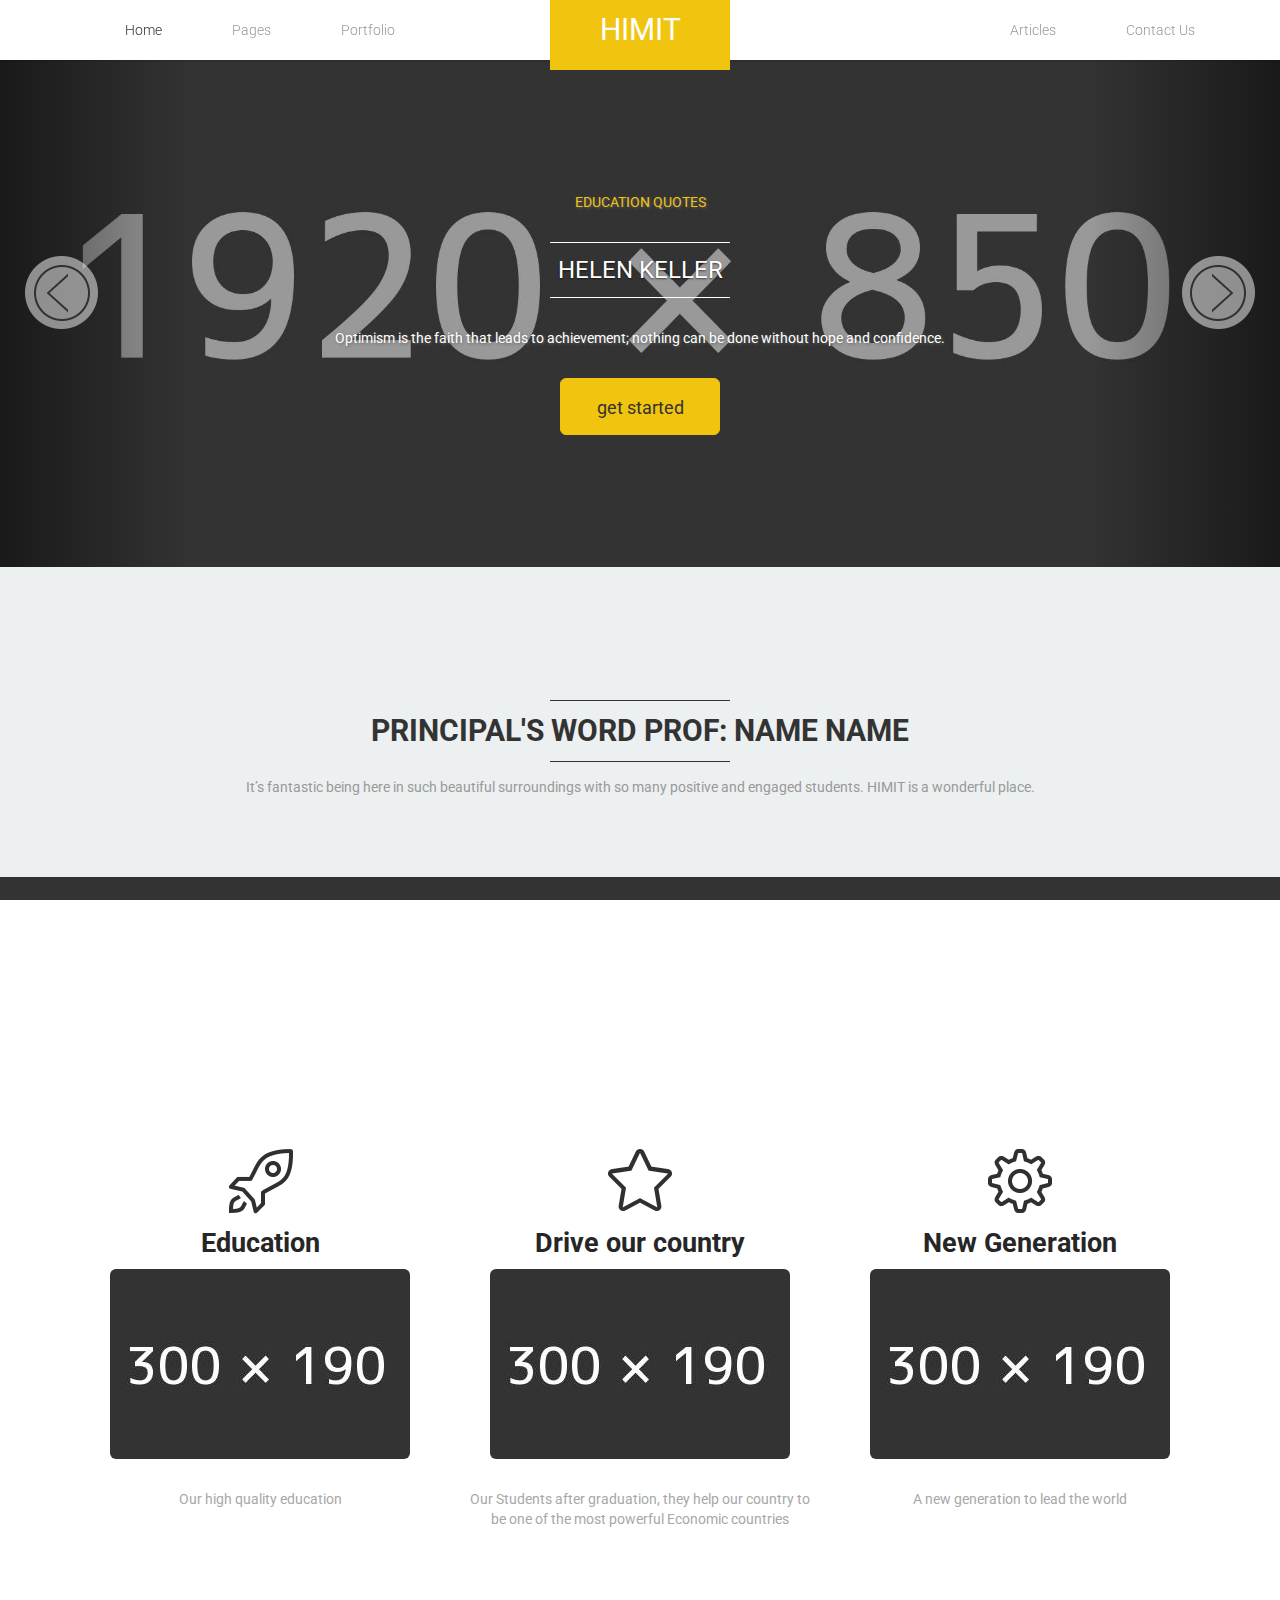
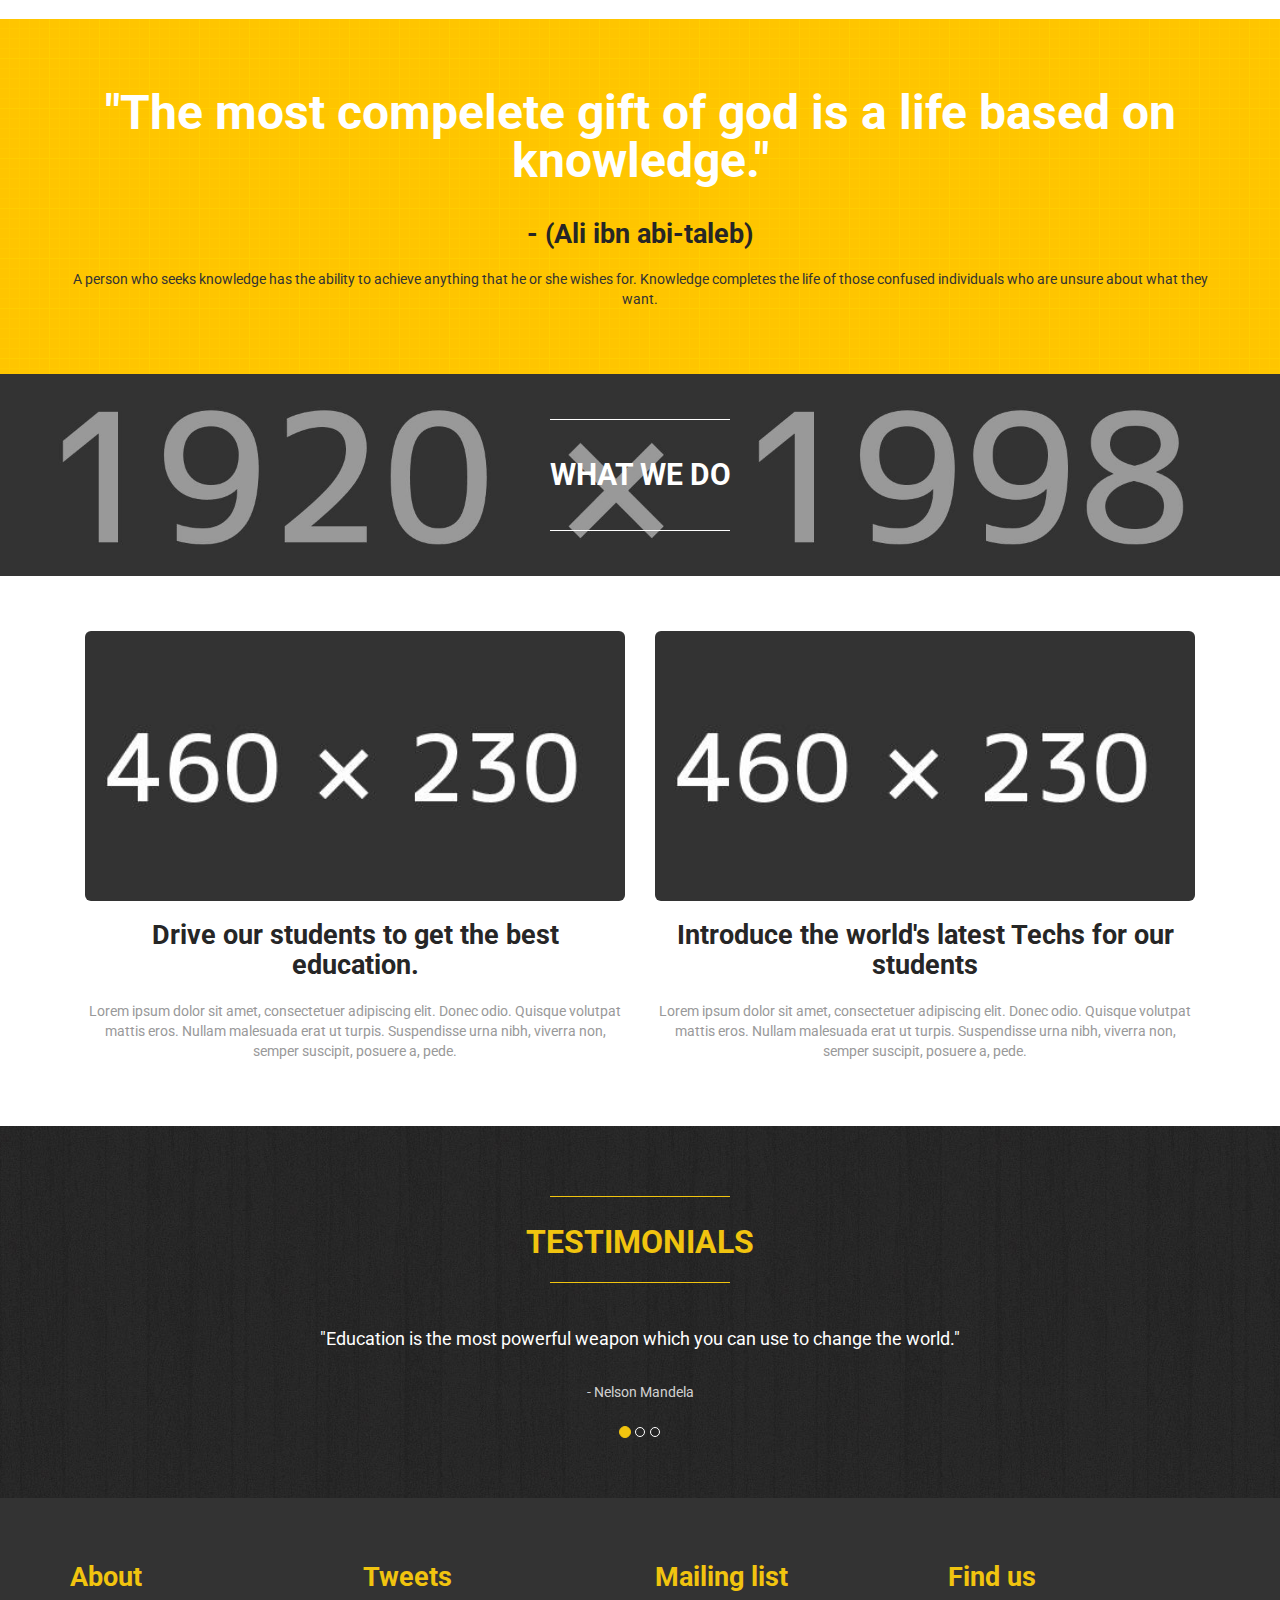
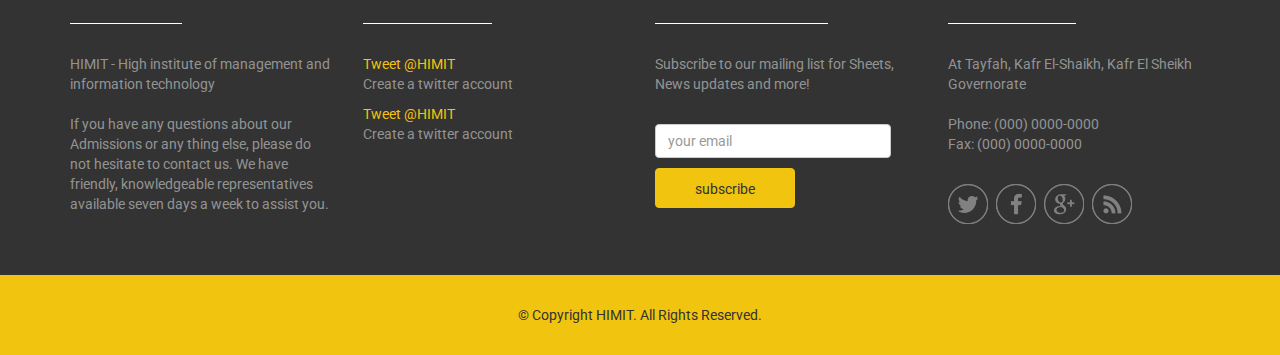
<file: New version/index.html>
<!DOCTYPE html>
<html>
<head>
<title>HIMIT - High institute of management and information technology</title>
<meta name="viewport" content="width=device-width, initial-scale=1.0">
<!-- Bootstrap -->
<link href="css/bootstrap.min.css" rel="stylesheet">
<link href='http://fonts.googleapis.com/css?family=Roboto:400,300,100,500,700,900' rel='stylesheet' type='text/css'>
<link href="css/style.css" rel="stylesheet">
</head>
<body>
<header class="main__header">
  <div class="container">
    <nav class="navbar navbar-default" role="navigation"> 
      <!-- Brand and toggle get grouped for better mobile display --> 
      <!-- Collect the nav links, forms, and other content for toggling -->
      <div class="menuBar">
        <ul class="menu">
          <li class="active"><a href="index.html">Home</a></li>
          <li class="dropdown"><a href="#">Pages</a>
            <ul>
              <li><a href="portfolio.html">Portfolio</a></li>
              <li><a href="blog.html">Blog & News</a></li>
              <li><a href="faq.html">FAQ</a></li>
            </ul>
          </li>
          <li><a href="portfolio.html">Portfolio</a></li>
        </ul>
        <ul class="menu m_right">
          <li><a href="articles.html">Articles</a></li>
          <li><a href="contact.html">contact us</a></li>
        </ul>
      </div>
      <div class="navbar-header">
        <h1 class="navbar-brand"><a href="index.html">HIMIT</a></h1>
        <a href="#" onClick="javascript.void()" class="submenu">Menus</a> </div>
      <!-- /.navbar-collapse --> 
    </nav>
  </div>
</header>
<section class="slider">
  <div id="myCarousel" class="carousel slide carousel-fade" data-ride="carousel">
    <div class="carousel-inner">
      <div class="item"> <img data-src="images/slider/image_1920x850.jpg" alt="first slide" src="images/slider/image_1920x850.jpg">
        <div class="container">
          <div class="carousel-caption">
            <p class="small-paragraph">Education Quotes </p>
            <div class="seper"></div>
            <h1>Helen Keller</h1>
            <div class="seper"></div>
            <p>Optimism is the faith that leads to achievement; nothing can be done without hope and confidence. </p>
            <p><a class="btn btn-default btn-lg" href="#" role="button">get started</a></p>
          </div>
        </div>
      </div>
      <div class="item"> <img data-src="images/slider/image_1920x850.jpg" alt="second slide" src="images/slider/image_1920x850.jpg">
        <div class="container">
          <div class="carousel-caption">
            <p class="small-paragraph">Education Quotes</p>
            <div class="seper"></div>
            <h1>Helen Keller</h1>
            <div class="seper"></div>
            <p>Optimism is the faith that leads to achievement; nothing can be done without hope and confidence. </p>
            <p><a class="btn btn-default btn-lg" href="#" role="button">get started</a></p>
          </div>
        </div>
      </div>
      <div class="item active"> <img data-src="images/slider/image_1920x850.jpg" alt="third slide" src="images/slider/image_1920x850.jpg">
        <div class="container">
          <div class="carousel-caption">
            <p class="small-paragraph">Education Quotes </p>
            <div class="seper"></div>
            <h1>Helen Keller</h1>
            <div class="seper"></div>
            <p>Optimism is the faith that leads to achievement; nothing can be done without hope and confidence. </p>
            <p><a class="btn btn-default btn-lg" href="#" role="button">get started</a></p>
          </div>
        </div>
      </div>
    </div>
    <a class="left carousel-control" href="#myCarousel" data-slide="prev"><span class="glyphicon carousel-control-left"></span></a> <a class="right carousel-control" href="#myCarousel" data-slide="next"><span class="glyphicon carousel-control-right"></span></a> </div>
</section>
<!--end of slider section-->
<section class="main__middle__container homepage">
  <div class="row headings text-center no-margin nothing">
    <div class="container">
      <div class="seper"></div>
      <h1 class="page_title">Principal's word <span>Prof: name name</span></h1>
      <div class="seper"></div>
      <p>It’s fantastic being here in such beautiful surroundings with so many positive and engaged students. HIMIT is a wonderful place.</p>
    </div>
  </div>
  <div class="titler services text-center">
    <div class="seper"></div>
    <h2 class="page__title">our Message</h2>
    <div class="seper"></div>
  </div>
  <div class="row three__blocks text-center no_padding no-margin">
    <div class="container">
      <div class="col-md-4">
        <h3><a href="#">Education</a></h3>
        <img src="images/content__images/image_300x190.jpg" alt="image" class="img-responsive img-rounded">
        <p>Our high quality education  </p> 
      </div>
      <div class="col-md-4 middle">
        <h3><a href="#">Drive our country</a></h3>
        <img src="images/content__images/image_300x190.jpg" alt="image" class="img-responsive img-rounded">
        <p>Our Students after graduation, they help our country to be one of the most powerful Economic countries </p> 
      </div>
      <div class="col-md-4">
        <h3><a href="#">New Generation</a></h3>
        <img src="images/content__images/image_300x190.jpg" alt="image" class="img-responsive img-rounded">
        <p>A new generation to lead the world </p> 
      </div>
    </div>
  </div>
  <div class="row text-center nothing line__bg">
    <div class="container">
      <h1>"The most compelete gift of god is a life based on knowledge." </h1>
      <h3>- (Ali ibn abi-taleb)</h3>
      <p>A person who seeks knowledge has the ability to achieve anything that he or she wishes for. Knowledge completes the life of those confused individuals who are unsure about what they want.</p>
    </div>
  </div>
  <div class="titler to_do text-center">
    <div class="seper"></div>
    <h2 class="page__title">WHAT WE DO</h2>
    <div class="seper"></div>
  </div>
  <div class="row grey-info-block text-center">
    <div class="container">
      <div class="col-md-6"> <img src="images/content__images/image_460x230.jpg" alt="pic" class="img-rounded img-responsive" id="picture">
        <h3><a href="#">Drive our students to get the best education.</a></h3>
        <p>Lorem ipsum dolor sit amet, consectetuer adipiscing elit. Donec odio. Quisque volutpat mattis eros. Nullam malesuada erat ut turpis. Suspendisse urna nibh, viverra non, semper suscipit, posuere a, pede.</p>
      </div>
      <div class="col-md-6"> <img src="images/content__images/image_460x230.jpg" alt="pic" class="img-rounded img-responsive">
        <h3><a href="#">Introduce the world's latest Techs for our students</a></h3>
        <p>Lorem ipsum dolor sit amet, consectetuer adipiscing elit. Donec odio. Quisque volutpat mattis eros. Nullam malesuada erat ut turpis. Suspendisse urna nibh, viverra non, semper suscipit, posuere a, pede.</p>
      </div>
    </div>
  </div>
  <div class="row text-center nothing testimonials">
    <div class="container">
      <div class="seper"></div>
      <h2 class="page_title">TESTIMONIALS</h2>
      <div class="seper"></div>
      <div id="myCarousel2" class="carousel slide carousel-fade" data-ride="carousel">
        <ol class="carousel-indicators">
          <li data-target="#myCarousel2" data-slide-to="0" class="active"></li>
          <li data-target="#myCarousel2" data-slide-to="1"></li>
          <li data-target="#myCarousel2" data-slide-to="2"></li>
        </ol>
        <div class="carousel-inner">
          <div class="item active">
            <p>"Education is the most powerful weapon which you can use to change the world."</p>
            <p class="small-paragraph"><small>- Nelson Mandela</small></p>
          </div>
          <div class="item">
            <p>"Education is the passport to the future, for tomorrow belongs to those who prepare for it today."</p>
            <p class="small-paragraph"><small>- Malcom X</small></p>
          </div>
          <div class="item">
            <p>"Education is what remains after one has forgotten what one has learned in school."</p>
            <p class="small-paragraph"><small>- Albert Einstein</small></p>
          </div>
        </div>
      </div>
    </div>
  </div>
</section>
<footer>
  <div class="container">
    <div class="row">
      <div class="col-md-3">
        <h3>About</h3>
        <p>HIMIT - High institute of management and information technology <br />
          <br />
          If you have any questions about our Admissions or any thing else, please do not hesitate to contact us. We have friendly, knowledgeable representatives available seven days a week to assist you.</p>
      </div>
      <div class="col-md-3">
        <h3>Tweets</h3>
        <p><span>Tweet</span> <a href="#">@HIMIT</a><br />
          Create a twitter account </p>
        <p><span>Tweet</span> <a href="#">@HIMIT</a><br />
          Create a twitter account</p>
      </div>
      <div class="col-md-3">
        <h3>Mailing list</h3>
        <p>Subscribe to our mailing list for Sheets, News updates and more!</p>
        <br />
        <form action="#" method="post" class="form-inline" role="form">
          <div class="form-group">
            <label class="sr-only" for="exampleInputEmail2">your email</label>
            <input type="email" class="form-control form-control-lg" id="exampleInputEmail2" placeholder="your email">
          </div>
          <button type="submit" class="btn btn-default btn-md">subscribe</button>
        </form>
      </div>
      <div class="col-md-3">
        <h3>Find us</h3>
        <p>At Tayfah, Kafr El-Shaikh, Kafr El Sheikh Governorate<br />
          <br />
          Phone: (000) 0000-0000<br />
          Fax: (000) 0000-0000<br />
          <br />
        </p>
        <div class="social__icons"> <a href="#" class="socialicon socialicon-twitter"></a> <a href="#" class="socialicon socialicon-facebook"></a> <a href="#" class="socialicon socialicon-google"></a> <a href="#" class="socialicon socialicon-mail"></a> </div>
      </div>
    </div>
  </div>
</footer>
<p class="text-center copyright">&copy; Copyright HIMIT. All Rights Reserved.</p>
<!-- jQuery (necessary for Bootstrap's JavaScript plugins) --> 
<script type="text/javascript" src="js/jquery.min.js"></script> 
<!-- Include all compiled plugins (below), or include individual files as needed --> 
<script src="js/bootstrap.min.js"></script> 
<script type="text/javascript">

$('.carousel').carousel({
  interval: 3500, // in milliseconds
  pause: 'none' // set to 'true' to pause slider on mouse hover
})

</script>
<script type="text/javascript">
$( "a.submenu" ).click(function() {
$( ".menuBar" ).slideToggle( "normal", function() {
// Animation complete.
});
});
$( "ul li.dropdown a" ).click(function() {
$( "ul li.dropdown ul" ).slideToggle( "normal", function() {
// Animation complete.
});
$('ul li.dropdown').toggleClass('current');
});
</script>
</body>
</html>
</file>
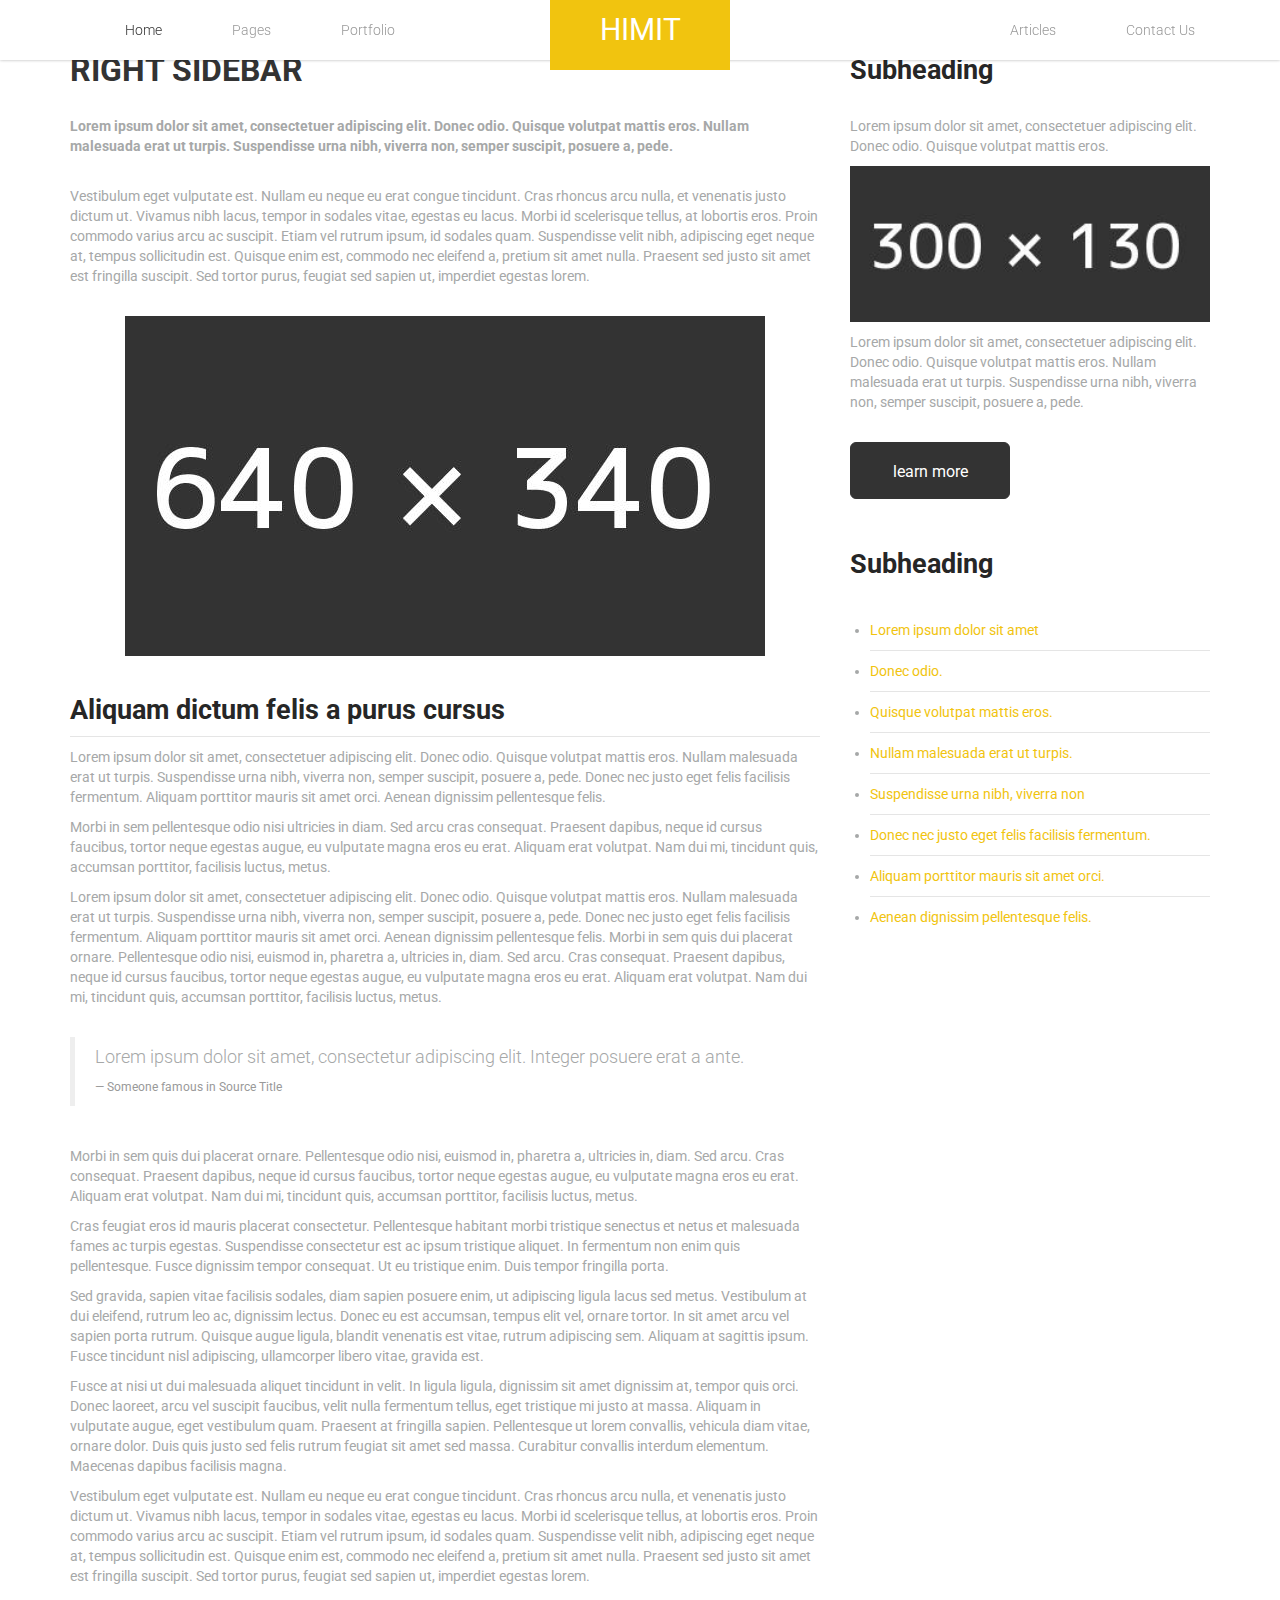
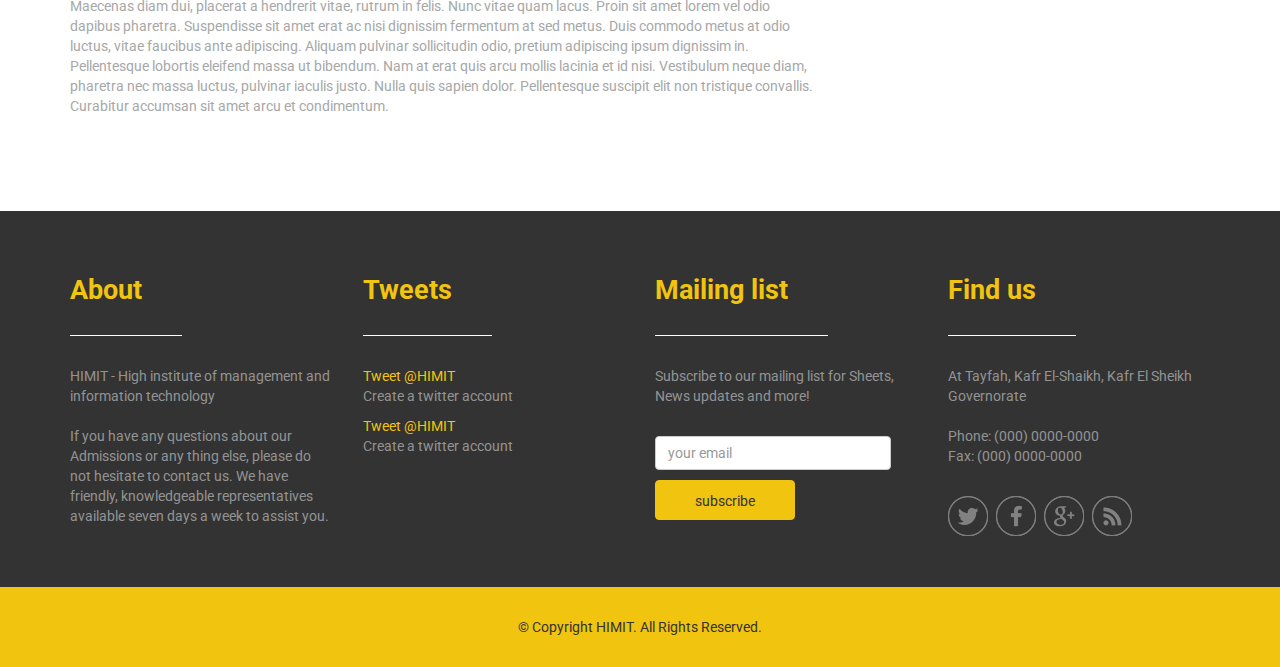
<file: New version/articles.html>
<!DOCTYPE html>
<html>
<head>
<title>ِArticles</title>
<meta name="viewport" content="width=device-width, initial-scale=1.0">
<!-- Bootstrap -->
<link href="css/bootstrap.min.css" rel="stylesheet">
<link href='http://fonts.googleapis.com/css?family=Roboto:400,300,100,500,700,900' rel='stylesheet' type='text/css'>
<link href="css/style.css" rel="stylesheet">
<!-- HTML5 Shim and Respond.js IE8 support of HTML5 elements and media queries -->
<!-- WARNING: Respond.js doesn't work if you view the page via file:// -->
<!--[if lt IE 9]>
          <script src="https://oss.maxcdn.com/libs/html5shiv/3.7.0/html5shiv.js"></script>
          <script src="https://oss.maxcdn.com/libs/respond.js/1.3.0/respond.min.js"></script>
        <![endif]-->
</head>
<body>
<header class="main__header">
  <div class="container">
    <nav class="navbar navbar-default" role="navigation"> 
      <!-- Brand and toggle get grouped for better mobile display --> 
      <!-- Collect the nav links, forms, and other content for toggling -->
      <div class="menuBar">
        <ul class="menu">
          <li class="active"><a href="index.html">Home</a></li>
          <li class="dropdown"><a href="#">Pages</a>
            <ul>
              <li><a href="portfolio.html">Portfolio</a></li>
              <li><a href="blog.html">Blog & News</a></li>
              <li><a href="faq.html">FAQ</a></li>
            </ul>
          </li>
          <li><a href="portfolio.html">Portfolio</a></li>
        </ul>
        <ul class="menu m_right">
          <li><a href="articles.html">Articles</a></li>
          <li><a href="contact.html">contact us</a></li>
        </ul>
      </div>
      <div class="navbar-header">
        <h1 class="navbar-brand"><a href="index.html">HIMIT</a></h1>
        <a href="#" onClick="javascript.void()" class="submenu">Menus</a> </div>
      <!-- /.navbar-collapse --> 
    </nav>
  </div>
</header>
<section class="main__middle__container">
  <div class="container">
    <div class="row nothing">
      <section class="col-md-8 main-content">
        <h2>Right Sidebar</h2>
        <p><strong>Lorem ipsum dolor sit amet, consectetuer adipiscing elit. Donec odio. Quisque volutpat mattis eros. Nullam malesuada erat ut turpis. Suspendisse urna nibh, viverra non, semper suscipit, posuere a, pede.</strong></p>
        <br />
        <p>Vestibulum eget vulputate est. Nullam eu neque eu erat congue tincidunt. Cras rhoncus arcu nulla, et venenatis justo dictum ut. Vivamus nibh lacus, tempor in sodales vitae, egestas eu lacus. Morbi id scelerisque tellus, at lobortis eros. Proin commodo varius arcu ac suscipit. Etiam vel rutrum ipsum, id sodales quam. Suspendisse velit nibh, adipiscing eget neque at, tempus sollicitudin est. Quisque enim est, commodo nec eleifend a, pretium sit amet nulla. Praesent sed justo sit amet est fringilla suscipit. Sed tortor purus, feugiat sed sapien ut, imperdiet egestas lorem.</p>
        <br />
        <img src="images/content__images/image_640x340.jpg" alt="image" class="img-responsive"> <br />
        <h3>Aliquam dictum felis a purus cursus</h3>
        <hr>
        <p>Lorem ipsum dolor sit amet, consectetuer adipiscing elit. Donec odio. Quisque volutpat mattis eros. Nullam malesuada erat ut turpis. Suspendisse urna nibh, viverra non, semper suscipit, posuere a, pede. Donec nec justo eget felis facilisis fermentum. Aliquam porttitor mauris sit amet orci. Aenean dignissim pellentesque felis.</p>
        <p>Morbi in sem pellentesque odio nisi ultricies in diam. Sed arcu cras consequat. Praesent dapibus, neque id cursus faucibus, tortor neque egestas augue, eu vulputate magna eros eu erat. Aliquam erat volutpat. Nam dui mi, tincidunt quis, accumsan porttitor, facilisis luctus, metus.</p>
        <p>Lorem ipsum dolor sit amet, consectetuer adipiscing elit. Donec odio. Quisque volutpat mattis eros. Nullam malesuada erat ut turpis. Suspendisse urna nibh, viverra non, semper suscipit, posuere a, pede. Donec nec justo eget felis facilisis fermentum. Aliquam porttitor mauris sit amet orci. Aenean dignissim pellentesque felis. Morbi in sem quis dui placerat ornare. Pellentesque odio nisi, euismod in, pharetra a, ultricies in, diam. Sed arcu. Cras consequat. Praesent dapibus, neque id cursus faucibus, tortor neque egestas augue, eu vulputate magna eros eu erat. Aliquam erat volutpat. Nam dui mi, tincidunt quis, accumsan porttitor, facilisis luctus, metus.</p>
        <br />
        <blockquote>
          <p>Lorem ipsum dolor sit amet, consectetur adipiscing elit. Integer posuere erat a ante.</p>
          <small>Someone famous in <cite title="Source Title">Source Title</cite></small> </blockquote>
        <br />
        <p>Morbi in sem quis dui placerat ornare. Pellentesque odio nisi, euismod in, pharetra a, ultricies in, diam. Sed arcu. Cras consequat. Praesent dapibus, neque id cursus faucibus, tortor neque egestas augue, eu vulputate magna eros eu erat. Aliquam erat volutpat. Nam dui mi, tincidunt quis, accumsan porttitor, facilisis luctus, metus.</p>
        <p>Cras feugiat eros id mauris placerat consectetur. Pellentesque habitant morbi tristique senectus et netus et malesuada fames ac turpis egestas. Suspendisse consectetur est ac ipsum tristique aliquet. In fermentum non enim quis pellentesque. Fusce dignissim tempor consequat. Ut eu tristique enim. Duis tempor fringilla porta.</p>
        <p>Sed gravida, sapien vitae facilisis sodales, diam sapien posuere enim, ut adipiscing ligula lacus sed metus. Vestibulum at dui eleifend, rutrum leo ac, dignissim lectus. Donec eu est accumsan, tempus elit vel, ornare tortor. In sit amet arcu vel sapien porta rutrum. Quisque augue ligula, blandit venenatis est vitae, rutrum adipiscing sem. Aliquam at sagittis ipsum. Fusce tincidunt nisl adipiscing, ullamcorper libero vitae, gravida est.</p>
        <p>Fusce at nisi ut dui malesuada aliquet tincidunt in velit. In ligula ligula, dignissim sit amet dignissim at, tempor quis orci. Donec laoreet, arcu vel suscipit faucibus, velit nulla fermentum tellus, eget tristique mi justo at massa. Aliquam in vulputate augue, eget vestibulum quam. Praesent at fringilla sapien. Pellentesque ut lorem convallis, vehicula diam vitae, ornare dolor. Duis quis justo sed felis rutrum feugiat sit amet sed massa. Curabitur convallis interdum elementum. Maecenas dapibus facilisis magna. </p>
        <p>Vestibulum eget vulputate est. Nullam eu neque eu erat congue tincidunt. Cras rhoncus arcu nulla, et venenatis justo dictum ut. Vivamus nibh lacus, tempor in sodales vitae, egestas eu lacus. Morbi id scelerisque tellus, at lobortis eros. Proin commodo varius arcu ac suscipit. Etiam vel rutrum ipsum, id sodales quam. Suspendisse velit nibh, adipiscing eget neque at, tempus sollicitudin est. Quisque enim est, commodo nec eleifend a, pretium sit amet nulla. Praesent sed justo sit amet est fringilla suscipit. Sed tortor purus, feugiat sed sapien ut, imperdiet egestas lorem.</p>
        <p>Maecenas diam dui, placerat a hendrerit vitae, rutrum in felis. Nunc vitae quam lacus. Proin sit amet lorem vel odio dapibus pharetra. Suspendisse sit amet erat ac nisi dignissim fermentum at sed metus. Duis commodo metus at odio luctus, vitae faucibus ante adipiscing. Aliquam pulvinar sollicitudin odio, pretium adipiscing ipsum dignissim in. Pellentesque lobortis eleifend massa ut bibendum. Nam at erat quis arcu mollis lacinia et id nisi. Vestibulum neque diam, pharetra nec massa luctus, pulvinar iaculis justo. Nulla quis sapien dolor. Pellentesque suscipit elit non tristique convallis. Curabitur accumsan sit amet arcu et condimentum.</p>
        <br />
        <br />
      </section>
      <aside class="col-md-4">
        <h3><span>Subheading</span></h3>
        <p>Lorem ipsum dolor sit amet, consectetuer adipiscing elit. Donec odio. Quisque volutpat mattis eros.</p>
        <img src="images/content__images/image_300x130.jpg" alt="image">
        <p>Lorem ipsum dolor sit amet, consectetuer adipiscing elit. Donec odio. Quisque volutpat mattis eros. Nullam malesuada erat ut turpis. Suspendisse urna nibh, viverra non, semper suscipit, posuere a, pede.</p>
        <p><a href="#" role="button" class="btn btn-info btn-lg">Learn more</a></p>
        <h3><span>Subheading</span></h3>
        <ul>
          <li><a href="#">Lorem ipsum dolor sit amet</a></li>
          <li><a href="#">Donec odio.</a></li>
          <li><a href="#">Quisque volutpat mattis eros.</a></li>
          <li><a href="#">Nullam malesuada erat ut turpis.</a></li>
          <li><a href="#">Suspendisse urna nibh, viverra non</a></li>
          <li><a href="#">Donec nec justo eget felis facilisis fermentum.</a></li>
          <li><a href="#">Aliquam porttitor mauris sit amet orci.</a></li>
          <li><a href="#">Aenean dignissim pellentesque felis.</a></li>
        </ul>
      </aside>
    </div>
  </div>
</section>
<footer>
  <div class="container">
    <div class="row">
      <div class="col-md-3">
        <h3>About</h3>
        <p>HIMIT - High institute of management and information technology <br />
          <br />
          If you have any questions about our Admissions or any thing else, please do not hesitate to contact us. We have friendly, knowledgeable representatives available seven days a week to assist you.</p>
      </div>
      <div class="col-md-3">
        <h3>Tweets</h3>
        <p><span>Tweet</span> <a href="#">@HIMIT</a><br />
          Create a twitter account </p>
        <p><span>Tweet</span> <a href="#">@HIMIT</a><br />
          Create a twitter account</p>
      </div>
      <div class="col-md-3">
        <h3>Mailing list</h3>
        <p>Subscribe to our mailing list for Sheets, News updates and more!</p>
        <br />
        <form action="#" method="post" class="form-inline" role="form">
          <div class="form-group">
            <label class="sr-only" for="exampleInputEmail2">your email</label>
            <input type="email" class="form-control form-control-lg" id="exampleInputEmail2" placeholder="your email">
          </div>
          <button type="submit" class="btn btn-default btn-md">subscribe</button>
        </form>
      </div>
      <div class="col-md-3">
        <h3>Find us</h3>
        <p>At Tayfah, Kafr El-Shaikh, Kafr El Sheikh Governorate<br />
          <br />
          Phone: (000) 0000-0000<br />
          Fax: (000) 0000-0000<br />
          <br />
        </p>
        <div class="social__icons"> <a href="#" class="socialicon socialicon-twitter"></a> <a href="#" class="socialicon socialicon-facebook"></a> <a href="#" class="socialicon socialicon-google"></a> <a href="#" class="socialicon socialicon-mail"></a> </div>
      </div>
    </div>
  </div>
</footer>
<p class="text-center copyright">&copy; Copyright HIMIT. All Rights Reserved.</p>
<!-- jQuery (necessary for Bootstrap's JavaScript plugins) --> 
<script type="text/javascript" src="js/jquery.min.js"></script> 
<!-- Include all compiled plugins (below), or include individual files as needed --> 
<script src="js/bootstrap.min.js"></script> 
<script type="text/javascript">
$( "a.submenu" ).click(function() {
$( ".menuBar" ).slideToggle( "normal", function() {
// Animation complete.
});
});
$( "ul li.dropdown a" ).click(function() {
$( "ul li.dropdown ul" ).slideToggle( "normal", function() {
// Animation complete.
});
$('ul li.dropdown').toggleClass('current');
});
</script>
</body>
</html>
</file>
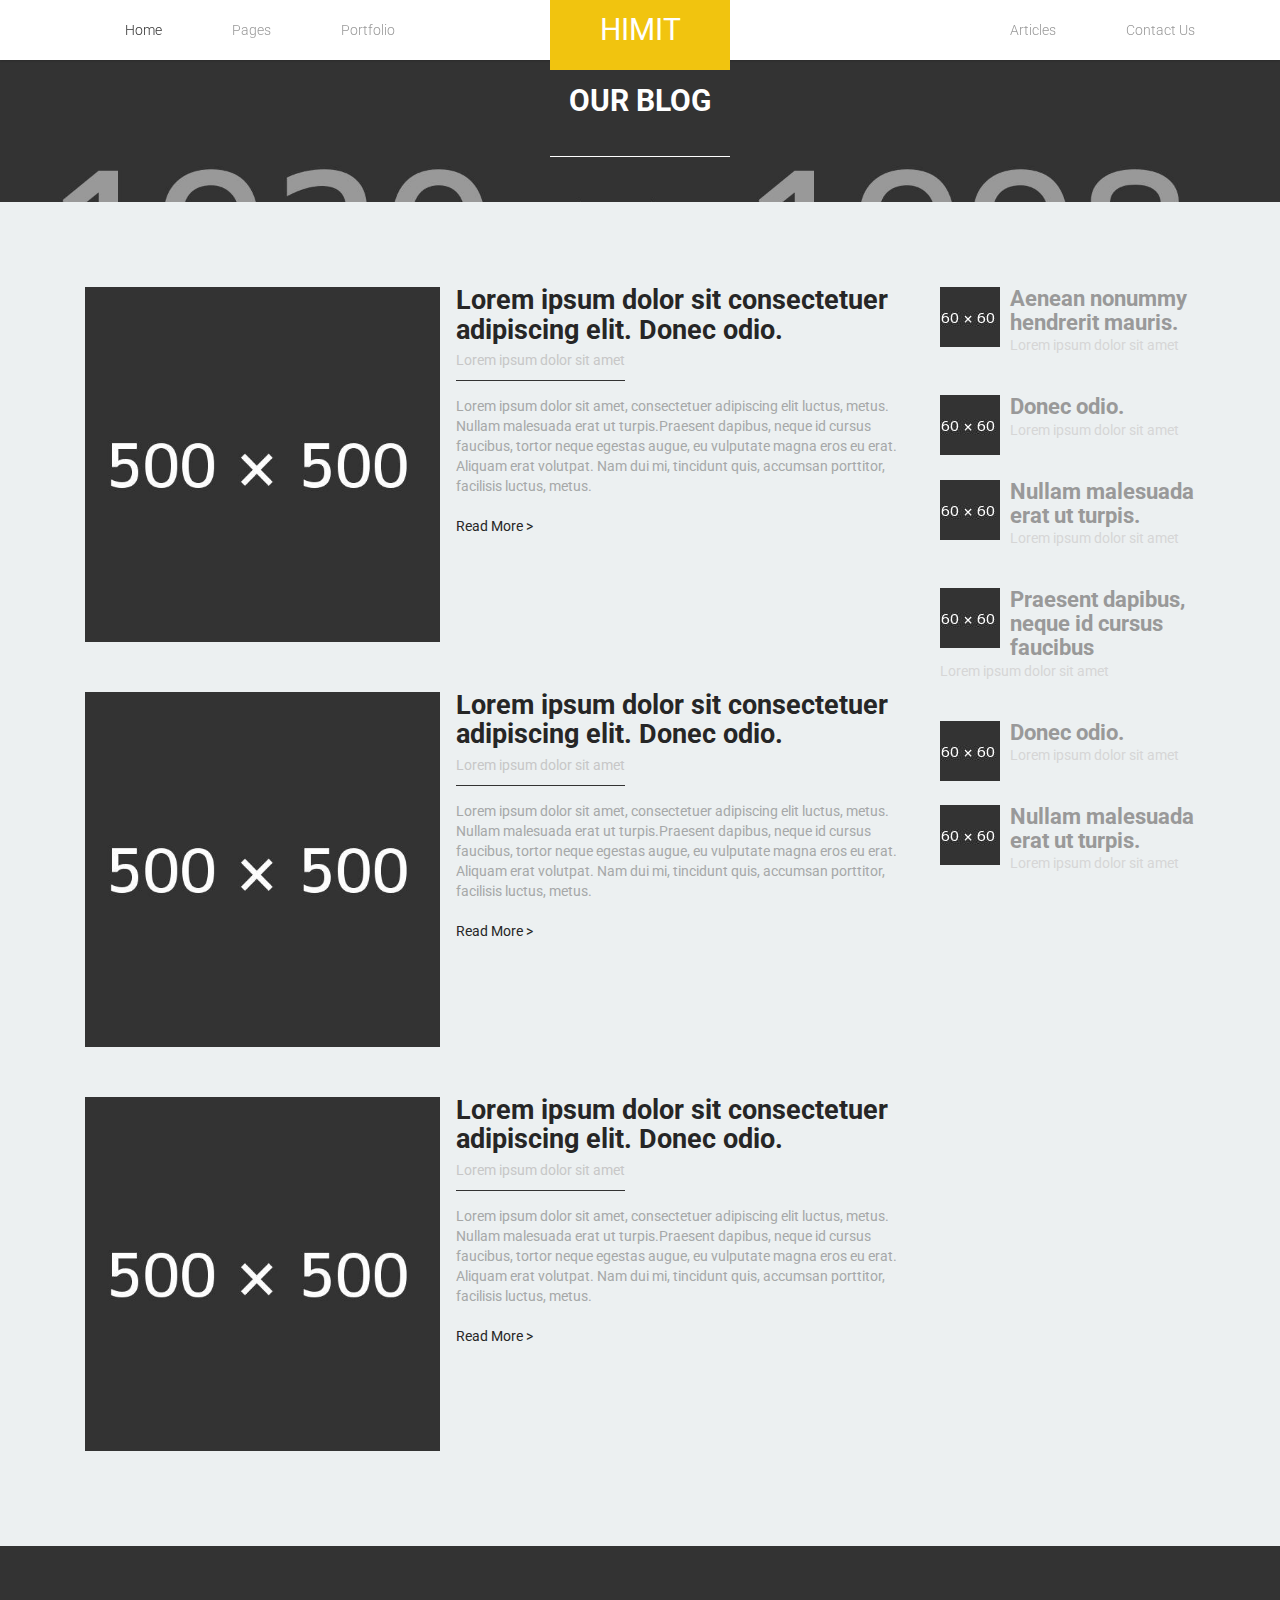
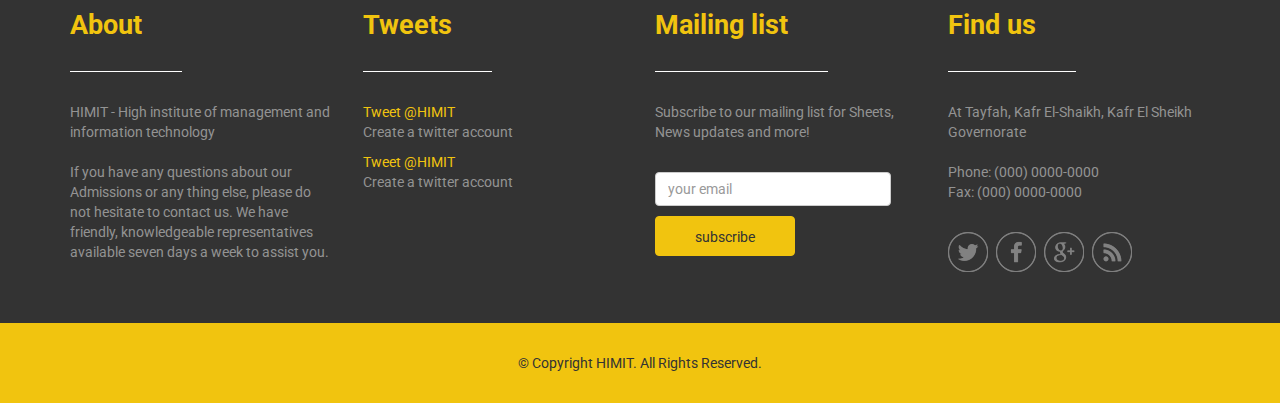
<file: New version/blog.html>
<!DOCTYPE html>
<html>
<head>
<title>Blog</title>
<meta name="viewport" content="width=device-width, initial-scale=1.0">
<!-- Bootstrap -->
<link href="css/bootstrap.min.css" rel="stylesheet">
<link href='http://fonts.googleapis.com/css?family=Roboto:400,300,100,500,700,900' rel='stylesheet' type='text/css'>
<link href="css/style.css" rel="stylesheet">
<!-- HTML5 Shim and Respond.js IE8 support of HTML5 elements and media queries -->
<!-- WARNING: Respond.js doesn't work if you view the page via file:// -->
<!--[if lt IE 9]>
          <script src="https://oss.maxcdn.com/libs/html5shiv/3.7.0/html5shiv.js"></script>
          <script src="https://oss.maxcdn.com/libs/respond.js/1.3.0/respond.min.js"></script>
        <![endif]-->
</head>
<body>
<header class="main__header">
  <div class="container">
    <nav class="navbar navbar-default" role="navigation"> 
      <!-- Brand and toggle get grouped for better mobile display --> 
      <!-- Collect the nav links, forms, and other content for toggling -->
      <div class="menuBar">
        <ul class="menu">
          <li class="active"><a href="index.html">Home</a></li>
          <li class="dropdown"><a href="#">Pages</a>
            <ul>
              <li><a href="portfolio.html">Portfolio</a></li>
              <li><a href="blog.html">Blog & News</a></li>
              <li><a href="faq.html">FAQ</a></li>
            </ul>
          </li>
          <li><a href="portfolio.html">Portfolio</a></li>
        </ul>
        <ul class="menu m_right">
          <li><a href="articles.html">Articles</a></li>
          <li><a href="contact.html">contact us</a></li>
        </ul>
      </div>
      <div class="navbar-header">
        <h1 class="navbar-brand"><a href="index.html">HIMIT</a></h1>
        <a href="#" onClick="javascript.void()" class="submenu">Menus</a> </div>
      <!-- /.navbar-collapse --> 
    </nav>
  </div>
</header>
<section class="main__middle__container">
  <div class="titler blog text-center">
    <div class="seper"></div>
    <h2 class="page__title">our blog</h2>
    <div class="seper"></div>
  </div>
  <section class="recent-posts">
    <div class="container">
      <div class="row no-margin nothing  text-center">
        <div class="col-md-9 text-left">
          <article> <img src="images/content__images/image_500x500.jpg" alt="pic1" class="pull-left img-responsive">
            <div class="text">
              <h3><a href="#">Lorem ipsum dolor sit consectetuer adipiscing elit. Donec odio.</a></h3>
              <p class="small-paragraph">Lorem ipsum dolor sit amet</p>
              <p>Lorem ipsum dolor sit amet, consectetuer adipiscing elit luctus, metus. Nullam malesuada erat ut turpis.Praesent dapibus, neque id cursus faucibus, tortor neque egestas augue, eu vulputate magna eros eu erat. Aliquam erat volutpat. Nam dui mi, tincidunt quis, accumsan porttitor, facilisis luctus, metus.</p>
              <h3><small><a href="#">Read More ></a></small></h3>
            </div>
            <div class="clearfix"></div>
          </article>
          <article> <img src="images/content__images/image_500x500.jpg" alt="pic2" class="pull-left img-responsive">
            <div class="text">
              <h3><a href="#">Lorem ipsum dolor sit consectetuer adipiscing elit. Donec odio.</a></h3>
              <p class="small-paragraph">Lorem ipsum dolor sit amet</p>
              <p>Lorem ipsum dolor sit amet, consectetuer adipiscing elit luctus, metus. Nullam malesuada erat ut turpis.Praesent dapibus, neque id cursus faucibus, tortor neque egestas augue, eu vulputate magna eros eu erat. Aliquam erat volutpat. Nam dui mi, tincidunt quis, accumsan porttitor, facilisis luctus, metus.</p>
              <h3><small><a href="#">Read More ></a></small></h3>
            </div>
            <div class="clearfix"></div>
          </article>
          <article> <img src="images/content__images/image_500x500.jpg" alt="pic3" class="pull-left img-responsive">
            <div class="text">
              <h3><a href="#">Lorem ipsum dolor sit consectetuer adipiscing elit. Donec odio.</a></h3>
              <p class="small-paragraph">Lorem ipsum dolor sit amet</p>
              <p>Lorem ipsum dolor sit amet, consectetuer adipiscing elit luctus, metus. Nullam malesuada erat ut turpis.Praesent dapibus, neque id cursus faucibus, tortor neque egestas augue, eu vulputate magna eros eu erat. Aliquam erat volutpat. Nam dui mi, tincidunt quis, accumsan porttitor, facilisis luctus, metus.</p>
              <h3><small><a href="#">Read More ></a></small></h3>
            </div>
            <div class="clearfix"></div>
          </article>
        </div>
        <div class="col-md-3 text-left">
          <div class="icon-item"> <img src="images/content__images/image_60x60.jpg" alt="small_post">
            <h4><a href="#">Aenean nonummy hendrerit mauris.</a></h4>
            <p class="small-paragraph">Lorem ipsum dolor sit amet</p>
          </div>
          <div class="icon-item"> <img src="images/content__images/image_60x60.jpg" alt="small_post">
            <h4><a href="#">Donec odio. </a></h4>
            <p class="small-paragraph">Lorem ipsum dolor sit amet</p>
          </div>
          <div class="icon-item"> <img src="images/content__images/image_60x60.jpg" alt="small_post">
            <h4><a href="#">Nullam malesuada erat ut turpis.</a></h4>
            <p class="small-paragraph">Lorem ipsum dolor sit amet</p>
          </div>
          <div class="icon-item"> <img src="images/content__images/image_60x60.jpg" alt="small_post">
            <h4><a href="#">Praesent dapibus, neque id cursus faucibus</a></h4>
            <p class="small-paragraph">Lorem ipsum dolor sit amet</p>
          </div>
          <div class="icon-item"> <img src="images/content__images/image_60x60.jpg" alt="small_post">
            <h4><a href="#">Donec odio. </a></h4>
            <p class="small-paragraph">Lorem ipsum dolor sit amet</p>
          </div>
          <div class="icon-item"> <img src="images/content__images/image_60x60.jpg" alt="small_post">
            <h4><a href="#">Nullam malesuada erat ut turpis.</a></h4>
            <p class="small-paragraph">Lorem ipsum dolor sit amet</p>
          </div>
        </div>
      </div>
    </div>
  </section>
</section>
<footer>
  <div class="container">
    <div class="row">
      <div class="col-md-3">
        <h3>About</h3>
        <p>HIMIT - High institute of management and information technology <br />
          <br />
          If you have any questions about our Admissions or any thing else, please do not hesitate to contact us. We have friendly, knowledgeable representatives available seven days a week to assist you.</p>
      </div>
      <div class="col-md-3">
        <h3>Tweets</h3>
        <p><span>Tweet</span> <a href="#">@HIMIT</a><br />
          Create a twitter account </p>
        <p><span>Tweet</span> <a href="#">@HIMIT</a><br />
          Create a twitter account</p>
      </div>
      <div class="col-md-3">
        <h3>Mailing list</h3>
        <p>Subscribe to our mailing list for Sheets, News updates and more!</p>
        <br />
        <form action="#" method="post" class="form-inline" role="form">
          <div class="form-group">
            <label class="sr-only" for="exampleInputEmail2">your email</label>
            <input type="email" class="form-control form-control-lg" id="exampleInputEmail2" placeholder="your email">
          </div>
          <button type="submit" class="btn btn-default btn-md">subscribe</button>
        </form>
      </div>
      <div class="col-md-3">
        <h3>Find us</h3>
        <p>At Tayfah, Kafr El-Shaikh, Kafr El Sheikh Governorate<br />
          <br />
          Phone: (000) 0000-0000<br />
          Fax: (000) 0000-0000<br />
          <br />
        </p>
        <div class="social__icons"> <a href="#" class="socialicon socialicon-twitter"></a> <a href="#" class="socialicon socialicon-facebook"></a> <a href="#" class="socialicon socialicon-google"></a> <a href="#" class="socialicon socialicon-mail"></a> </div>
      </div>
    </div>
  </div>
</footer>
<p class="text-center copyright">&copy; Copyright HIMIT. All Rights Reserved.</p>
<!-- jQuery (necessary for Bootstrap's JavaScript plugins) --> 
<script type="text/javascript" src="js/jquery.min.js"></script> 
<!-- Include all compiled plugins (below), or include individual files as needed --> 
<script src="js/bootstrap.min.js"></script> 
<script type="text/javascript">
$( "a.submenu" ).click(function() {
$( ".menuBar" ).slideToggle( "normal", function() {
// Animation complete.
});
});
$( "ul li.dropdown a" ).click(function() {
$( "ul li.dropdown ul" ).slideToggle( "normal", function() {
// Animation complete.
});
$('ul li.dropdown').toggleClass('current');
});
</script>
</body>
</html>
</file>
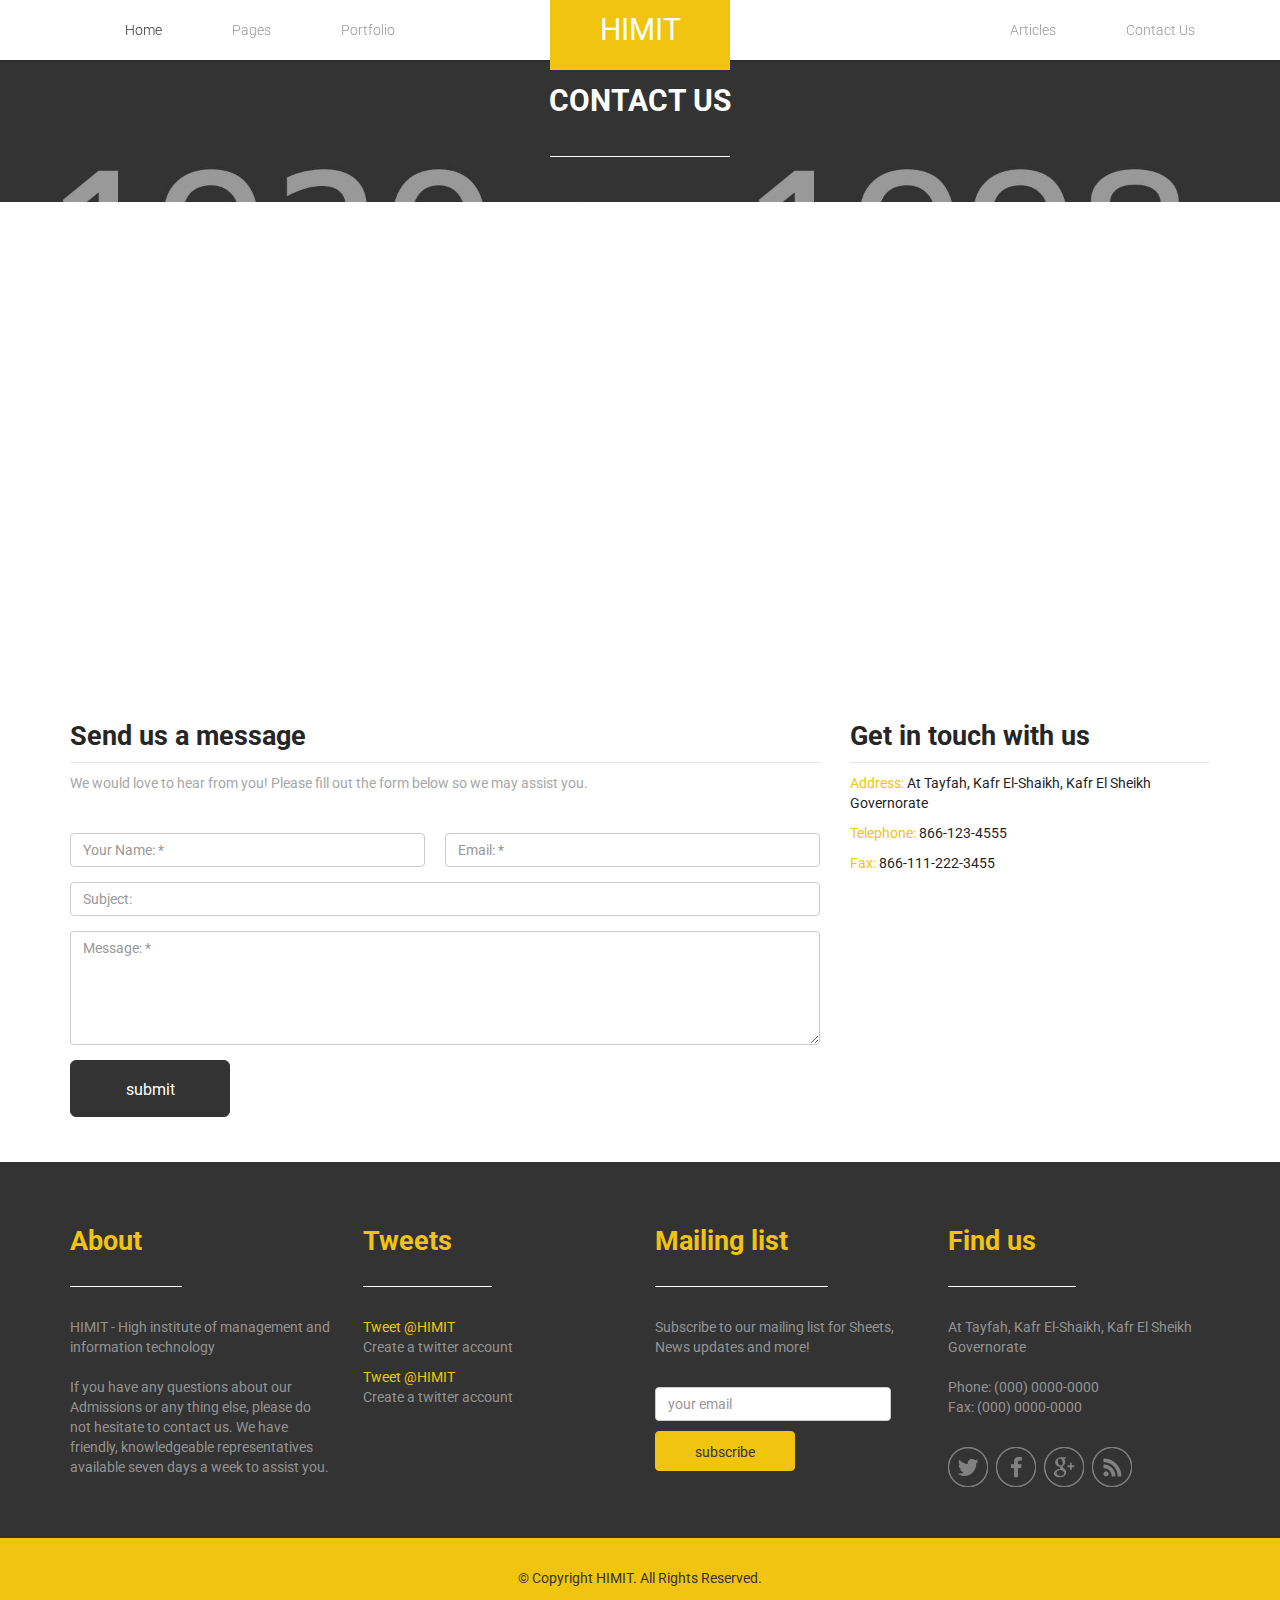
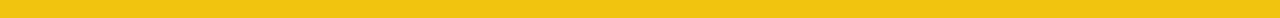
<file: New version/contact.html>
<!DOCTYPE html>
<html>
<head>
<title>Contact us</title>
<meta name="viewport" content="width=device-width, initial-scale=1.0">
<!-- Bootstrap -->
<link href="css/bootstrap.min.css" rel="stylesheet">
<link href='http://fonts.googleapis.com/css?family=Roboto:400,300,100,500,700,900' rel='stylesheet' type='text/css'>
<link href="css/style.css" rel="stylesheet">
<!-- HTML5 Shim and Respond.js IE8 support of HTML5 elements and media queries -->
<!-- WARNING: Respond.js doesn't work if you view the page via file:// -->
<!--[if lt IE 9]>
          <script src="https://oss.maxcdn.com/libs/html5shiv/3.7.0/html5shiv.js"></script>
          <script src="https://oss.maxcdn.com/libs/respond.js/1.3.0/respond.min.js"></script>
        <![endif]-->
</head>
<body>
<header class="main__header">
  <div class="container">
    <nav class="navbar navbar-default" role="navigation"> 
      <!-- Brand and toggle get grouped for better mobile display --> 
      <!-- Collect the nav links, forms, and other content for toggling -->
      <div class="menuBar">
        <ul class="menu">
          <li class="active"><a href="index.html">Home</a></li>
          <li class="dropdown"><a href="#">Pages</a>
            <ul>
              <li><a href="portfolio.html">Portfolio</a></li>
              <li><a href="blog.html">Blog & News</a></li>
              <li><a href="faq.html">FAQ</a></li>
            </ul>
          </li>
          <li><a href="portfolio.html">Portfolio</a></li>
        </ul>
        <ul class="menu m_right">
          <li><a href="articles.html">Articles</a></li>
          <li><a href="contact.html">contact us</a></li>
        </ul>
      </div>
      <div class="navbar-header">
        <h1 class="navbar-brand"><a href="index.html">HIMIT</a></h1>
        <a href="#" onClick="javascript.void()" class="submenu">Menus</a> </div>
      <!-- /.navbar-collapse --> 
    </nav>
  </div>
</header>
<section class="main__middle__container">
  <div class="titler blog text-center">
    <div class="seper"></div>
    <h2 class="page__title">Contact Us</h2>
    <div class="seper"></div>
  </div>
  <section class="contact-us">
    <div class="container">
      <iframe src="https://www.google.com/maps/embed?pb=!1m14!1m8!1m3!1d13663.873198510413!2d30.9634075!3d31.1106131!3m2!1i1024!2i768!4f13.1!3m3!1m2!1s0x0%3A0x87d6fc29a313db38!2sHigher+Institute+of+Engineering+and+Technology!5e0!3m2!1sen!2seg!4v1549362950518" width="600" height="450" frameborder="0" style="border:0" allowfullscreen></iframe>
      <div class="row">
        <div class="col-md-8">
          <h3>Send us a message</h3>
          <hr>
          <p>We would love to hear from you! Please fill out the form below so we may assist you.</p>
          <br />
          <p id="feedback"></p>
          <form role="form" id="contact-form" name="contact-form" method="post" action="" class="contact-form">
            <div class="form-group col-md-6">
              <label class="sr-only" for="exampleInputEmail1">Your Name: *</label>
              <input required type="text" class="form-control" id="name" name="name" placeholder="Your Name: *">
            </div>
            <div class="form-group col-md-6">
              <label class="sr-only" for="exampleInputEmail1">Email: *</label>
              <input required type="email" class="form-control" id="email" name="email" placeholder="Email: *">
            </div>
            <div class="clearfix"></div>
            <div class="form-group">
              <label class="sr-only" for="exampleInputEmail1">Subject:</label>
              <input type="text" class="form-control" id="subject" name="subject" placeholder="Subject:">
            </div>
            <div class="form-group">
              <textarea required class="form-control" id="message" name="message" rows="5" placeholder="Message: *"></textarea>
            </div>
            <input id="submit-button" type="submit" class="btn btn-lg btn-info" value="Submit">
          </form>
        </div>
        <div class="col-md-4">
          <h3>Get in touch with us</h3>
          <hr>
          <p class="black-text"><span class="orange">Address:</span> At Tayfah, Kafr El-Shaikh, Kafr El Sheikh Governorate</p>
          <p class="black-text"><span class="orange">Telephone:</span> 866-123-4555</p>
          <p class="black-text"><span class="orange">Fax:</span> 866-111-222-3455</p>
           </div>
      </div>
    </div>
  </section>
</section>
<footer>
  <div class="container">
    <div class="row">
      <div class="col-md-3">
        <h3>About</h3>
        <p>HIMIT - High institute of management and information technology <br />
          <br />
          If you have any questions about our Admissions or any thing else, please do not hesitate to contact us. We have friendly, knowledgeable representatives available seven days a week to assist you.</p>
      </div>
      <div class="col-md-3">
        <h3>Tweets</h3>
        <p><span>Tweet</span> <a href="#">@HIMIT</a><br />
          Create a twitter account </p>
        <p><span>Tweet</span> <a href="#">@HIMIT</a><br />
          Create a twitter account</p>
      </div>
      <div class="col-md-3">
        <h3>Mailing list</h3>
        <p>Subscribe to our mailing list for Sheets, News updates and more!</p>
        <br />
        <form action="#" method="post" class="form-inline" role="form">
          <div class="form-group">
            <label class="sr-only" for="exampleInputEmail2">your email</label>
            <input type="email" class="form-control form-control-lg" id="exampleInputEmail2" placeholder="your email">
          </div>
          <button type="submit" class="btn btn-default btn-md">subscribe</button>
        </form>
      </div>
      <div class="col-md-3">
        <h3>Find us</h3>
        <p>At Tayfah, Kafr El-Shaikh, Kafr El Sheikh Governorate<br />
          <br />
          Phone: (000) 0000-0000<br />
          Fax: (000) 0000-0000<br />
          <br />
        </p>
        <div class="social__icons"> <a href="#" class="socialicon socialicon-twitter"></a> <a href="#" class="socialicon socialicon-facebook"></a> <a href="#" class="socialicon socialicon-google"></a> <a href="#" class="socialicon socialicon-mail"></a> </div>
      </div>
    </div>
  </div>
</footer>
<p class="text-center copyright">&copy; Copyright HIMIT. All Rights Reserved.</p>
<!-- jQuery (necessary for Bootstrap's JavaScript plugins) --> 
<script type="text/javascript" src="js/jquery.min.js"></script> 
<!-- Include all compiled plugins (below), or include individual files as needed --> 
<script src="js/bootstrap.min.js"></script> 
<script type="text/javascript">
            function send_special_order() {
                var data1 = $('#name').val();
                var data2 = $('#subject').val();
                var data3 = $('#email').val();
                var data4 = $('#message').val();
        $.ajax({
			type: "POST",
			url: "send.php",
			dataType : "json",
			data: ( {"name" : data1, "subject" : data2, "email" : data3,"message" : data4} ) ,
			   success: function() {
                               
			   },
                           complete: function(){
                                $('#feedback').append('<p>Thank you for sending us a message. Our specialists will contact you as soon as possible.</p><p>Your message details are:</p>\n\
                                <ul>\n\
                                    <li>Name: <b>' + data1 + '</b></li>\n\
                                    <li>Email: <b>' + data3 + '</b></li>\n\
                                    <li>Subject: <b>' + data2 + '</b></li>\n\
                                    <li>Message: <b>' + data4 + '</b></li>\n\
                                </ul>\n\
                                <p>If you want to change your information press the button:\n\
                                <p><a href="#" id="send-more" class="btn btn-lg btn-info">edit info</a></p>');
                                $('#contact-form').slideUp();
                                $('#send-more').click(function(e){
                                    e.preventDefault()
                                    $('#contact-form').slideDown();
                                    $('#feedback').html('');
                                });
                           }
        });
}
            $('#contact-form').submit(function() {
                send_special_order();
                return false;
            });
        </script> 
<script type="text/javascript">
$( "a.submenu" ).click(function() {
$( ".menuBar" ).slideToggle( "normal", function() {
// Animation complete.
});
});
$( "ul li.dropdown a" ).click(function() {
$( "ul li.dropdown ul" ).slideToggle( "normal", function() {
// Animation complete.
});
$('ul li.dropdown').toggleClass('current');
});
</script>
</body>
</html>
</file>
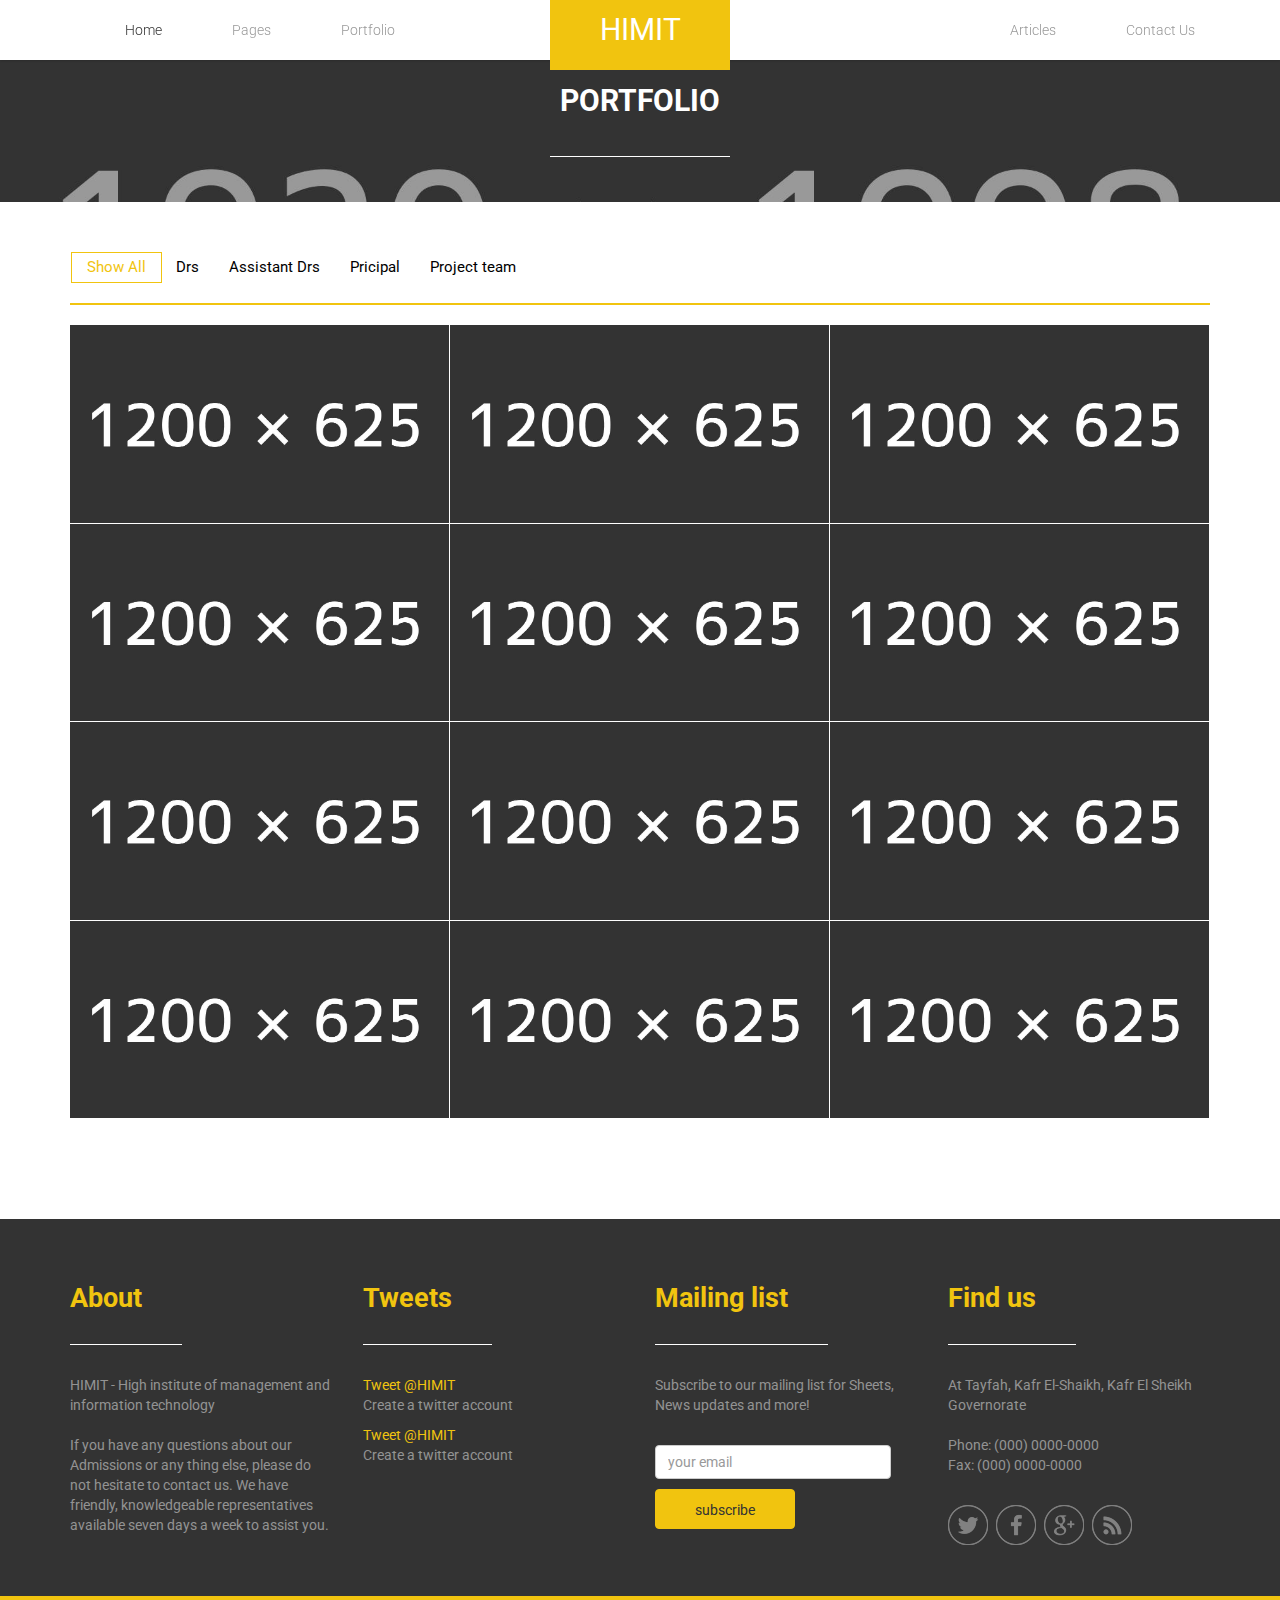
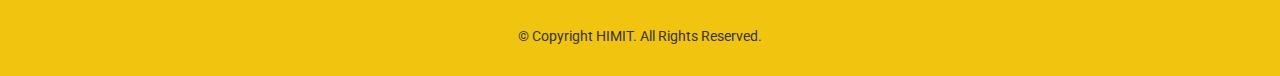
<file: New version/portfolio.html>
<!DOCTYPE html>
<html>
<head>
<title>Portfolio</title>
<meta name="viewport" content="width=device-width, initial-scale=1.0">
<!-- Bootstrap -->
<link href="css/bootstrap.min.css" rel="stylesheet">
<link href='http://fonts.googleapis.com/css?family=Roboto:400,300,100,500,700,900' rel='stylesheet' type='text/css'>
<link href="css/style.css" rel="stylesheet">
<link rel="stylesheet" href="css/magnific-popup.css">
<!-- HTML5 Shim and Respond.js IE8 support of HTML5 elements and media queries -->
<!-- WARNING: Respond.js doesn't work if you view the page via file:// -->
<!--[if lt IE 9]>
          <script src="https://oss.maxcdn.com/libs/html5shiv/3.7.0/html5shiv.js"></script>
          <script src="https://oss.maxcdn.com/libs/respond.js/1.3.0/respond.min.js"></script>
        <![endif]-->
</head>
<body>
<header class="main__header">
  <div class="container">
    <nav class="navbar navbar-default" role="navigation"> 
      <!-- Brand and toggle get grouped for better mobile display --> 
      <!-- Collect the nav links, forms, and other content for toggling -->
      <div class="menuBar">
        <ul class="menu">
          <li class="active"><a href="index.html">Home</a></li>
          <li class="dropdown"><a href="#">Pages</a>
            <ul>
              <li><a href="portfolio.html">Portfolio</a></li>
              <li><a href="blog.html">Blog & News</a></li>
              <li><a href="faq.html">FAQ</a></li>
            </ul>
          </li>
          <li><a href="portfolio.html">Portfolio</a></li>
        </ul>
        <ul class="menu m_right">
          <li><a href="articles.html">Articles</a></li>
          <li><a href="contact.html">contact us</a></li>
        </ul>
      </div>
      <div class="navbar-header">
        <h1 class="navbar-brand"><a href="index.html">HIMIT</a></h1>
        <a href="#" onClick="javascript.void()" class="submenu">Menus</a> </div>
      <!-- /.navbar-collapse --> 
    </nav>
  </div>
</header>
<section class="main__middle__container">
  <div class="titler blog text-center">
    <div class="seper"></div>
    <h2 class="page__title">Portfolio</h2>
    <div class="seper"></div>
  </div>
  <div class="container">
    <div id="portfolio" class="row no_padding title__block nothing no-margin">
      <ul class="list-unstyled controls">
        <li class="filter" data-filter="all">Show All</li>
        <li class="filter" data-filter="webdesign">Drs</li>
        <li class="filter" data-filter="printing">Assistant Drs</li>
        <li class="filter" data-filter="development">Pricipal</li>
        <li class="filter" data-filter="seo">Project team</li>
      </ul>
      <ul id="Grid" class="gallery">
        <li class="mix webdesign col-sm-4"> <a href="images/gallery/image_1200x625.jpg"><img alt="" src="images/gallery/image_1200x625.jpg" class="img-responsive"></a> <a class="link" href="images/gallery/image_1200x625.jpg">Add text here<span>Lorem ipsum dolor sit amet, consectetuer.</span></a> </li>
        <li class="mix printing col-sm-4"> <a href="images/gallery/image_1200x625.jpg"><img alt="" src="images/gallery/image_1200x625.jpg" class="img-responsive"></a> <a href="images/gallery/gallery2.jpg" class="link">Add text here<span>Lorem ipsum dolor sit amet, consectetuer.</span></a> </li>
        <li class="mix development col-sm-4"> <a href="images/gallery/image_1200x625.jpg"><img alt="" src="images/gallery/image_1200x625.jpg" class="img-responsive"></a> <a class="link" href="images/gallery/image_1200x625.jpg">Add text here<span>Lorem ipsum dolor sit amet, consectetuer.</span></a> </li>
        <li class="mix webdesign col-sm-4"> <a href="images/gallery/image_1200x625.jpg"><img alt="" src="images/gallery/image_1200x625.jpg" class="img-responsive"></a> <a class="link" href="images/gallery/image_1200x625.jpg">Add text here<span>Lorem ipsum dolor sit amet, consectetuer.</span></a> </li>
        <li class="mix development col-sm-4"> <a href="images/gallery/image_1200x625.jpg"><img alt="" src="images/gallery/image_1200x625.jpg" class="img-responsive"></a> <a class="link" href="images/gallery/image_1200x625.jpg">Add text here<span>Lorem ipsum dolor sit amet, consectetuer.</span></a> </li>
        <li class="mix printing col-sm-4"> <a href="images/gallery/image_1200x625.jpg"><img alt="" src="images/gallery/image_1200x625.jpg" class="img-responsive"></a> <a class="link" href="images/gallery/image_1200x625.jpg">Add text here<span>Lorem ipsum dolor sit amet, consectetuer.</span></a> </li>
        <li class="mix seo col-sm-4"> <a href="images/gallery/image_1200x625.jpg"><img alt="" src="images/gallery/image_1200x625.jpg" class="img-responsive"></a> <a class="link" href="images/gallery/image_1200x625.jpg">Add text here<span>Lorem ipsum dolor sit amet, consectetuer.</span></a> </li>
        <li class="mix printing col-sm-4"> <a href="images/gallery/image_1200x625.jpg"><img alt="" src="images/gallery/image_1200x625.jpg" class="img-responsive"></a> <a class="link" href="images/gallery/image_1200x625.jpg">Add text here<span>Lorem ipsum dolor sit amet, consectetuer.</span></a> </li>
        <li class="mix webdesign col-sm-4"> <a href="images/gallery/image_1200x625.jpg"><img alt="" src="images/gallery/image_1200x625.jpg" class="img-responsive"></a> <a class="link" href="images/gallery/image_1200x625.jpg">Add text here<span>Lorem ipsum dolor sit amet, consectetuer.</span></a> </li>
        <li class="mix printing col-sm-4"> <a href="images/gallery/image_1200x625.jpg"><img alt="" src="images/gallery/image_1200x625.jpg" class="img-responsive"></a> <a class="link" href="images/gallery/image_1200x625.jpg">Add text here<span>Lorem ipsum dolor sit amet, consectetuer.</span></a> </li>
        <li class="mix webdesign col-sm-4"> <a href="images/gallery/image_1200x625.jpg"><img alt="" src="images/gallery/image_1200x625.jpg" class="img-responsive"></a> <a class="link" href="images/gallery/image_1200x625.jpg">Add text here<span>Lorem ipsum dolor sit amet, consectetuer.</span></a> </li>
        <li class="mix development col-sm-4"> <a href="images/gallery/image_1200x625.jpg"><img alt="" src="images/gallery/image_1200x625.jpg" class="img-responsive"></a> <a class="link" href="images/gallery/image_1200x625.jpg">Add text here<span>Lorem ipsum dolor sit amet, consectetuer.</span></a> </li>
      </ul>
    </div>
    
    <div class="dc_clear"></div>
    <br />
    <br />
    <br />
  </div>
</section>
<footer>
  <div class="container">
    <div class="row">
      <div class="col-md-3">
        <h3>About</h3>
        <p>HIMIT - High institute of management and information technology <br />
          <br />
          If you have any questions about our Admissions or any thing else, please do not hesitate to contact us. We have friendly, knowledgeable representatives available seven days a week to assist you.</p>
      </div>
      <div class="col-md-3">
        <h3>Tweets</h3>
        <p><span>Tweet</span> <a href="#">@HIMIT</a><br />
          Create a twitter account </p>
        <p><span>Tweet</span> <a href="#">@HIMIT</a><br />
          Create a twitter account</p>
      </div>
      <div class="col-md-3">
        <h3>Mailing list</h3>
        <p>Subscribe to our mailing list for Sheets, News updates and more!</p>
        <br />
        <form action="#" method="post" class="form-inline" role="form">
          <div class="form-group">
            <label class="sr-only" for="exampleInputEmail2">your email</label>
            <input type="email" class="form-control form-control-lg" id="exampleInputEmail2" placeholder="your email">
          </div>
          <button type="submit" class="btn btn-default btn-md">subscribe</button>
        </form>
      </div>
      <div class="col-md-3">
        <h3>Find us</h3>
        <p>At Tayfah, Kafr El-Shaikh, Kafr El Sheikh Governorate<br />
          <br />
          Phone: (000) 0000-0000<br />
          Fax: (000) 0000-0000<br />
          <br />
        </p>
        <div class="social__icons"> <a href="#" class="socialicon socialicon-twitter"></a> <a href="#" class="socialicon socialicon-facebook"></a> <a href="#" class="socialicon socialicon-google"></a> <a href="#" class="socialicon socialicon-mail"></a> </div>
      </div>
    </div>
  </div>
</footer>
<p class="text-center copyright">&copy; Copyright HIMIT. All Rights Reserved.</p>
<!-- jQuery (necessary for Bootstrap's JavaScript plugins) --> 
<script type="text/javascript" src="js/jquery.min.js"></script> 
<!-- Include all compiled plugins (below), or include individual files as needed --> 
<script src="js/jquery.mixitup.min.js"></script> 
<script src="js/jquery.magnific-popup.js"></script> 
<script src="js/bootstrap.min.js"></script> 
<script type="text/javascript">
$( "a.submenu" ).click(function() {
$( ".menuBar" ).slideToggle( "normal", function() {
// Animation complete.
});
});
$( "ul li.dropdown a" ).click(function() {
$( "ul li.dropdown ul" ).slideToggle( "normal", function() {
// Animation complete.
});
$('ul li.dropdown').toggleClass('current');
});
$(document).ready(function () {
// Start work gallery
$('#Grid').mixitup();
});
$('.gallery').each(function() { // the containers for all your galleries
    $(this).magnificPopup({
        delegate: 'a', // the selector for gallery item
        type: 'image',
        gallery: {
          enabled:true
        }
    });
}); 
</script>
</body>
</html>
</file>
<file: New version/css/style.css>
/*
Custom Styles. Bootstrap Styles are default'
*/
* {
}
body {
	font-family: 'Roboto', sans-serif;
	color: #a6a8a8;
	font-size: 14px;
	overflow-x: hidden !important;
}
/*Typography*/
a {
	color: #f1c40f;
}
a:hover {
	color: #f1c40f;
	text-decoration: underline;
}
hr {
	border-color: #e5e5e5;
	margin: 10px 0 10px 0;
}
h1, h2, h3, h4, h5 {
	font-family: 'Roboto', sans-serif;
	font-weight: bold;
}
h1 {
	font-size: 48px;
	font-weight: bold;
	color: #333;
}
h1.page_title {
	text-transform: uppercase;
	color: #333;
	font-weight: bold;
	font-size: 30px;
	margin: 0;
	padding: 0;
	line-height: 30px;
}
h2 {
	font-size: 32px;
	color: #333;
	font-weight: bold;
	line-height: 50px;
	text-transform: uppercase;
}
h2 small {
	color: #c7c7c7;
	font-size: 12px;
}
h2.page__title {
	font-size: 30px;
	font-weight: bold;
	padding: 15px 0px;
	margin: 0;
	display: inline-block;
	color: #fff;
	text-transform: uppercase;
}
h3 {
	font-size: 27px;
	color: #262626;
	text-transform: none;
	font-weight: bold;
	line-height:110%;
}
h3 small {
	font-size: 14px;
	font-weight: normal;
}
h3 a {
	color: #262626;
	line-height:110%;
}
h3 a:hover {
	text-decoration: none;
	color: #f1c40f;
}
.typo {
	margin-top: 80px;
}
h4 {
	font-size: 22px;
	color: #333;
	text-transform: uppercase;
	font-weight: bold;
	margin: 0;
}
h4 a {
	color: #999999;
	text-transform: none;
}
h4 a:hover {
	text-decoration: none;
	color: #333;
}
h5 {
	font-size: 18px;
	text-transform: uppercase;
	color: #33313a;
}
h2.with__margin {
	margin-top: 70px;
	margin-bottom: 0px;
}
h2.with__margin2 {
	margin: 50px 0;
}
p.small-paragraph {
	font-size: 14px;
	color: #f1c40f;
	text-transform: uppercase;
	font-weight: 500;
}
p.smaller {
	font-size: 16px;
	color: #bababa;
	text-transform: none;
}
.relative_btn {
	position: absolute;
	left: 50%;
	margin-left: -90px;
	bottom: -35px;
}
.headings {
	background-color: #ecf0f1;
}
.headings p {
	font-size: 14px;
	margin-bottom: 35px;
	color: #999;
}
.row.title__block {
	padding: 40px 0;
}
#feedback {
	color: #1c6107;
}
#feedback ul {
	padding-left: 0;
}
#feedback ul li {
	list-style: none;
}
.seper {
	width: 180px;
	height: 1px;
	display: block;
	border-top: 1px solid #fff;
	margin: 15px auto;
}
.headings .seper {
	border-color: #333;
}
/* Forms */
.form-control, .form-control:focus {
	-webkit-box-shadow: none;
	box-shadow: none;
}
.form-control:focus {
	border-color: #ffdd3c;
}
/*Buttons*/
.btn-primary {
	font-size: 14px;
	width: 142px;
	height: 42px;
	line-height: 42px;
	padding: 0;
	text-transform: lowercase;
	border-width: 1px;
	color: #333333;
	font-weight: 300;
	border-color: #ecf0f1;
	background: #ecf0f1;
}
.btn-primary:hover, .btn-primary:focus {
	background-color: #f1c40f;
	border-color: #f1c40f;
	color: #333;
}
.btn-info {
	font-size: 16px;
	font-weight: normal;
	color: #fff;
	border-color: #333;
	background: #333;
	text-transform: lowercase;
	width: 140px;
	height: 40px;
	line-height: 40px;
	padding: 0;
}
.btn-info:hover, .btn-info:focus, .btn-info:active {
	background-color: #f1c40f;
	border-color: #f1c40f;
	color: #333;
}
.btn-default {
	font-size: 18px;
	text-transform: lowercase;
	font-weight: normal;
	color: #333333;
	border-color: #f1c40f;
	font-family: 'Roboto', sans-serif;
	background: #f1c40f;
}
.btn-default:hover, .btn-default:focus, .btn-default:active {
	background: none;
	border-color: #fff;
	color: #fff;
}
button.btn-primary:focus, .btn-default:focus, .btn-info:focus {
	outline: none;
}
.btn-lg {
	width: 160px;
	height: 57px;
	text-transform: lowercase;
	line-height: 57px;
	padding: 0;
}
.btn-md {
	font-size: 14px;
	width: 140px;
	height: 40px;
	line-height: 40px;
	padding: 0;
	margin-top: -5px;
}
footer .btn-md, .recent-posts .btn-md {
	margin-top: 0px;
}
/*Header*/
header {
	background: #fff;
	box-shadow: 0px 0px 3px rgba(0,0,0,0.3);
	width: 100%;
	min-height: 60px;
	position: fixed;
	z-index: 112;
	top: 0;
	padding: 0px 0;
}
header.normal {
	position: relative;
}
.navbar-header {
	position: absolute;
	left: 50%;
	top: 0px;
}
.navbar-toggle {
	margin-right: 0;
	position: absolute;
}
.navbar-default .navbar-brand, .navbar-default .navbar-brand:hover {
	font-size: 30px;
	margin: 0;
	position: absolute;
	left: 50%;
	margin-left: -90px;
	width: 180px;
	height: 70px;
	display: inline-block;
	display: block;
	background-color: #f1c40f;
	color: #fff;
	font-weight: bold;
	font-weight: normal;
	text-align: center;
	padding: 20px 15px;
}
.navbar-default .navbar-brand a {
	text-decoration: none;
	color: #fff;
}
.navbar-default .navbar-brand span {
	color: #e74c3c;
}
/*Main Navigaion Menu*/
.dropdown:hover .dropdown-menu {
	display: block;
}
.navbar-default {
	background: none;
	border: none;
	margin-bottom: 0px;
	position: relative;
	z-index: 999;
}
.navbar-default .navbar-nav {
	padding: 0px;
}
.navbar-default .navbar-nav>li {
	padding: 0;
	margin-left: 40px;
}
.navbar-default .navbar-nav>li:hover {
}
.navbar-default .navbar-nav>li>a {
	color: #999999;
	font-size: 14px;
	padding: 20px 15px;
	font-weight: 300;
	box-sizing: border-box;
	-moz-box-sizing: border-box;
	text-transform: capitalize;
	-webkit-transition: all .25s ease;
	-moz-transition: all .25s ease;
	-ms-transition: all .25s ease;
	-o-transition: all .25s ease;
	transition: all .25s ease;
}
.navbar-default .navbar-nav>li.dropdown>a {
	background: none;
}
.navbar-default .navbar-nav>li.active>a, .navbar-default .navbar-nav>li>a:hover, .navbar-default .navbar-nav>li:hover>a, .navbar-default .navbar-nav>.open>a, .navbar-default .navbar-nav>.open>a:hover, .navbar-default .navbar-nav>.open>a:focus, .navbar-default .navbar-nav>li.open>a, .navbar-default .navbar-nav>li.active>a:hover {
	background: none;
	color: #333;
}
.navbar-default .navbar-nav>li:first-child {
	margin-left: 0px;
}
ul.dropdown-menu {
	left: 0px !important;
	border-radius: 0px;
	padding: 0;
	-webkit-border-radius: 0px;
	-moz-border-radius: 0px;
	-o-border-radius: 0px;
	-ms-border-radius: 0px;
	border: none;
	background: #fff;
	box-shadow: none;
	-moz-box-shadow: none;
	-webkit-box-shadow: none;
	-o-box-shadow: none;
	-ms-box-shadow: none;
	-webkit-transition: all .25s ease;
	-moz-transition: all .25s ease;
	-ms-transition: all .25s ease;
	-o-transition: all .25s ease;
	transition: all .25s ease;
	top: 85%;
	opacity: 0;
	visibility: hidden;
}
.dropdown:hover .dropdown-menu {
	top: 100%;
	opacity: 1;
	visibility: visible;
}
ul.dropdown-menu li {
	border-bottom: 1px solid #ededed;
}
ul.dropdown-menu li:last-child {
	border-bottom: none;
	border-radius: 0px;
	-webkit-border-radius: 0px;
	-moz-border-radius: 0px;
	-ms-border-radius: 0px;
	-o-border-radius: 0px;
}
ul.dropdown-menu li:first-child {
	border-radius: 0px;
	-webkit-border-radius: 0px;
	-moz-border-radius: 0px;
	-ms-border-radius: 0px;
	-o-border-radius: 0px;
}
ul.dropdown-menu>li>a {
	color: #2a2a2a;
	border-top: none;
	font-size: 11px;
	line-height: 11px;
	padding: 15px 20px;
	text-transform: uppercase;
}
ul.dropdown-menu>li>a:hover {
	color: #fff;
	border-top: none;
	background: #2a2a2a;
}
/*Carousel*/
.slider {
	position: fixed;
	top: 0px;
	background-color: #ecf0f1;
	height: 100%;
	width: 100%;
	z-index: 5;
}
.absolute__img {
	position: absolute;
	bottom: -10px;
	left: 50%;
	margin-left: -49px;
	z-index: 99;
}
.slider .btn {
	margin: 10px;
}
.carousel-caption {
	top: 50%;
	margin-top: -170px;
	font-size: 14px;
	color: #ffffff;
	text-transform: none;
}
.carousel-caption h1 {
	display: block;
	margin: 0;
	text-transform: uppercase;
	font-weight: normal;
	color: #fff;
}
.carousel-caption p {
	text-shadow: 1px 1px 3px #666666;
	font-weight: 400;
}
.carousel-caption h1 span {
	color: #ffdd3c;
	border: 2px solid #fff;
	padding: 0 4px 4px;
	border-radius: 4px;
	-webkit-border-radius: 4px;
	-moz-border-radius: 4px;
	-ms-border-radius: 4px;
	-o-border-radius: 4px;
}
.carousel-control {
	background: none;
	opacity: 1;
	position: absolute;
	top: 0%;
	margin-top: 0px;
	-moz-opacity: 1;
}
.carousel-control span {
	position: absolute;
	top: 50%;
	margin-top: -27px;
}
.carousel-control .carousel-control-left {
	background: url('../images/slider/prev.png') no-repeat;
	width: 73px;
	height: 73px;
	left: 25px;
}
.carousel-control .carousel-control-right {
	background: url('../images/slider/next.png') no-repeat;
	width: 73px;
	height: 73px;
	right: 25px;
}
.carousel-control .carousel-control-left:hover {
	background: url('../images/slider/prev_a.png') no-repeat;
}
.carousel-control .carousel-control-right:hover {
	background: url('../images/slider/next_a.png') no-repeat;
}
.boxed .carousel-control .carousel-control-left {
	left: -150px;
	top: 270px;
}
.boxed .carousel-control .carousel-control-right {
	right: -150px;
	top: 270px;
}
.boxess .carousel-caption {
	top: 150px;
	margin-top: 0px;
}
.boxess {
	background-color: #333;
	position: relative;
	top: 0;
}
.boxess .carousel-caption h1 {
	font-size: 40px;
	line-height: 40px;
}
/*Titles*/
.row.nice__title {
	background: url('../images/big_line_bg.jpg') no-repeat;
 // background-size:100% 100%;
	background-attachment: fixed;
	background-origin: initial;
	background-clip: initial;
	background-size: cover;
	background-repeat: no-repeat;
	background-position: 100% 0;
	padding: 40px 0 60px 0;
	margin-top: -5px;
	color: #bab9b9;
}
.nice__title h2 {
	color: #fff;
}
.row.nice__title img {
	margin: 35px auto;
}
.row.nice__title p.smaller {
	color: #95a5a6;
}
/*Container*/
.main__middle__container .row ul, .main__middle__container .row ol {
	padding-left: 20px;
}
.main__middle__container {
	width: 100%;
}
.homepage {
	position: relative;
	margin-top: 50%;
	z-index: 111;
	background: #fff;
}
.row {
	padding: 45px 0;
}
.row.with__sep {
	background: url('../images/lines.png') repeat-x left bottom;
}
/*.container .row:first-child {
    padding:75px 10% 75px 10%;
}*/
p.big-paragraph {
	font-size: 14px;
	text-transform: uppercase;
	padding-top: 15px;
	color: #e8bd10;
}
.orange {
	color: #f1c40f;
	font-size: 14px;
	text-transform: none;
	padding: 0 0 10px 0;
}
.black-text {
	color: #1e1e1e;
}
.to_top {
	margin-top: -80px !important;
}
.line__bg {
	width: 100%;
	margin: 0;
	padding: 45px 0;
	color: #333;
	background: url('../images/pattern.png') repeat;
}
.line__bg.other {
	background-position: 0 100%;
	padding: 65px 0;
}
.line__bg h1 {
	color: #fff;
	line-height: 48px;
	padding: 5px 10px;
	display: inline-block;
}
.line__bg p {
	margin: 20px auto;
}
.testimonials {
	background: url('../images/WOOD_PATTERN.jpg') repeat;
	padding: 75px 0;
}
.testimonials h2 {
	color: #f1c40f;
	position: relative;
	bottom: 20px;
}
.testimonials .seper {
	border-color: #f1c40f;
	position: relative;
	bottom: 20px;
}
.testimonials p {
	color: #fff;
	text-transform: none;
	font-weight: normal;
	padding: 10px 0;
	font-size: 18px;
	line-height: 22px;
}
.testimonials p.smally {
	margin-top: -55px;
	margin-bottom: 30px;
	font-size: 14px;
	color: #bab9b9;
}
.testimonials p small {
	font-size: 14px;
	color: rgba(255,255,255,0.8);
	font-weight: normal;
}
.testimonials p.small-paragrapher {
	text-transform: uppercase;
	font-size: 14px;
	padding: 40px 0 20px 0;
	font-weight: bold;
	color: rgba(255,255,255,0.8);
}
img.full-width {
	width: 100%;
}
.testimonials ol.carousel-indicators {
	bottom: -30px;
	padding-left: 0;
}
.testimonials .carousel-indicators li.active, .line__bg .carousel-indicators li:hover {
	background-color: #f1c40f;
	border-color: #f1c40f;
}
/*Icons Blocks*/
.icons__blocks {
	background: url('../images/bg_pattern.png') repeat left center;
	width: 100%;
	margin: 0;
	padding: 80px 0 80px;
}
.icons__blocks h2 {
	color: #fff;
	background: url('../images/lines.png') repeat-x left center;
}
.icons__blocks h3 a {
	color: #fff;
}
.icons__blocks h3 a:hover {
	color: #77beec;
}
.icons__blocks h2 span {
	background: url('../images/bg_pattern.png') repeat left center;
	padding: 0 40px;
}
.icons__blocks p.small-paragraph {
	position: relative;
	margin-top: 5px;
	text-transform: uppercase;
	font-size: 14px;
	margin-bottom: 40px;
	color: #5c5c5c;
	font-weight: 800;
}
.icons__blocks p {
	margin-top: 20px;
}
.icons__blocks img.img-rounded {
	width: 100%;
}
.separator {
	background: url('../images/lines.png') repeat-x left 30px;
}
.separator.sub {
	position: relative;
	top: 80px;
	margin-bottom: 20px;
}
/* grey-info-block */
.grey-info-block {
	width: 100%;
	margin: 0;
	margin-top: 0px;
	z-index: 9;
	padding: 55px 0;
	color: #999;
}
.grey-info-block>.container {
	position: relative;
}
.grey-info-block h2 {
	color: #fff;
	border-color: #fff;
}
.grey-info-block h3 {
	padding-bottom: 10px;
	color: #fff;
}
.grey-info-block .col-md-6 img {
	width: 100%;
	margin: 0;
	height: auto;
}
.grey-info-block p.small-paragraph {
	padding: 15px 0 20px 0;
}
.grey-info-block img {
	margin-bottom: 20px;
}
.grey-info-block .btn {
	margin-top: 10px;
}
/*titler*/
.titler {
	padding: 30px 0;
	margin: 0;
}
.titler.services {
	background: url('../images/image_1920x697.jpg');
	background-attachment: fixed;
	background-origin: initial;
	background-clip: initial;
	background-size: cover;
	background-repeat: no-repeat;
	background-position: 0 100%;
}
.titler.to_do {
	background: url('../images/image_1920x1998.jpg');
	background-origin: initial;
	background-clip: initial;
	background-size: cover;
	background-repeat: no-repeat;
	background-position: 50% 50%;
}
.titler.blog {
	background: url('../images/image_1920x1998.jpg');
	background-attachment: fixed;
	background-origin: initial;
	background-clip: initial;
	background-size: cover;
	background-repeat: no-repeat;
	background-position: 0% 100%;
}
/*Three Blocks*/
.three__blocks {
	padding-top: 50px !important;
	background-size: auto 100%;
	position: relative;
	z-index: 99;
}
.three__blocks p.smaller {
	color: #a4a4a4;
	font-size: 12px;
	font-weight: 300;
}
.three__blocks.bottomer {
	background-position: left bottom;
	background-size: auto auto;
}
.three__blocks .container>h3 {
	font-size: 36px;
	color: #2c3e50;
}
.three__blocks .col-md-4 h3 a {
	background: url('../images/icons/ico1.png') no-repeat center top;
	padding-top: 80px;
	padding-bottom: 0px;
	display: block;
}
.three__blocks .col-md-4 h3 a:hover {
	background: url('../images/icons/ico1_a.png') no-repeat center top;
}
.three__blocks .col-md-4.middle h3 a {
	background: url('../images/icons/ico2.png') no-repeat center top;
}
.three__blocks .col-md-4.middle h3 a:hover {
	background: url('../images/icons/ico2_a.png') no-repeat center top;
}
.three__blocks .col-md-4:last-child h3 a {
	background: url('../images/icons/ico3.png') no-repeat center top;
}
.three__blocks .col-md-4:last-child h3 a:hover {
	background: url('../images/icons/ico3_a.png') no-repeat center top;
}
.three-blocks {
	background: url('../images/line_bg.jpg') no-repeat center top;
	background-size: 100% 100%;
}
.three-blocks .container .row:first-child {
	padding: 55px 10%;
}
.three-blocks h2 {
	color: #fff;
	text-transform: none;
	padding: 0;
}
.three-blocks p {
	padding: 15px 0 0 0;
	color: rgba(255,255,255,0.7);
	text-transform: uppercase;
	font-weight: 800;
	font-size: 14px;
}
.three__blocks p.smaller {
	margin-top: -10px;
	margin-bottom: 20px;
}
.three__blocks p.smaller small {
	font-size: 14px;
	color: #a5a5a5;
}
.three__blocks img {
	margin: 0 auto 20px auto;
}
.three__blocks p:last-child {
	margin-top: 30px;
}
/* Recent Posts */
.recent-posts {
	background-color: #ecf0f1;
}
.recent-posts>.container {
	position: relative;
}
.recent-posts .sep img {
	background: url('../images/bg_pattern.jpg') repeat;
}
.recent-posts .col-md-9, .recent-posts .col-md-3 {
	margin-top: 40px;
}
.recent-posts .col-md-9 .text {
	float: left;
	width: 55%;
	margin-left: 2%;
}
.recent-posts .col-md-9 .text h3 {
	margin-top: -1px;
	margin-bottom: 0px;
	line-height: 24px;
}
.recent-posts .col-md-9 .text p {
	padding: 5px 0;
}
.recent-posts .col-md-9 .text p.small-paragraph {
	margin-bottom: 10px;
	padding-bottom: 10px;
	text-transform: none;
	font-size: 14px;
	display: inline-block;
	border-bottom: 1px solid #333;
	font-family: 'Roboto', sans-serif;
	color: #c7c7c7;
	font-weight: normal;
}
.recent-posts .col-md-9 img {
	width: 43%;
}
.recent-posts .col-md-9 article {
	margin-bottom: 50px;
}
.recent-posts .col-md-3 .icon-item {
	padding: 0px;
	margin-bottom: 40px;
}
.recent-posts .col-md-3 .icon-item h4 {
	padding: 0;
}
.recent-posts .col-md-3 .icon-item p.small-paragraph {
	margin-bottom: 0px;
	text-transform: none;
	font-size: 14px;
	font-family: 'Roboto', sans-serif;
	color: #d6d6d6;
	font-weight: normal;
}
.recent-posts .col-md-3 .icon-item img {
	float: left;
	margin-right: 10px;
}
/*Social Icons*/
.socialicon {
	position: relative;
	display: inline-block;
	width: 40px;
	margin-right: 5px;
	height: 41px;
}
.socialicon-twitter {
	background: url('../images/social/twitter.png') no-repeat;
}
.socialicon-facebook {
	background: url('../images/social/facebook.png') no-repeat;
}
.socialicon-google {
	background: url('../images/social/google.png') no-repeat;
}
.socialicon-mail {
	background: url('../images/social/mail.png') no-repeat;
}
.socialicon-twitter:hover {
	background: url('../images/social/twitter_a.png') no-repeat;
}
.socialicon-facebook:hover {
	background: url('../images/social/facebook_a.png') no-repeat;
}
.socialicon-google:hover {
	background: url('../images/social/google_a.png') no-repeat;
}
.socialicon-mail:hover {
	background: url('../images/social/mail_a.png') no-repeat;
}
/* Contact Form */
.contact-form {
}
.contact-form .col-md-6 {
	padding: 0 20px 0 0;
}
.contact-form .col-md-6:nth-child(2) {
	padding: 0 0px 0 0;
}
/* Aside */
aside h3 {
	line-height: 11px;
	margin-bottom: 40px;
}
aside img {
	width: 100%;
	margin-bottom: 10px;
}
aside ul li {
	border-bottom: 1px solid #e5e5e5;
	padding: 10px 0;
}
aside ul li:last-child {
	border-bottom: none;
}
aside a.btn {
	margin: 20px 0 40px;
}
/* Main Content*/
.main-content h2 {
	line-height: 11px;
	margin-bottom: 40px;
}
/* Footer */
footer {
	background: #333;
	position: relative;
	z-index: 111;
	color: #939393;
	font-size: 300;
}
footer a {
	color: #f1c40f;
}
footer h3 {
	padding-bottom: 30px;
	margin-bottom: 30px;
	color: #f1c40f;
	border-bottom: 1px solid #fff;
	display: inline-block;
	padding-right: 40px;
}
footer hr {
	border-top: 1px solid #4e4e4e;
	margin: 40px 0 0 0;
}
footer p span {
	color: #f1c40f;
}
footer>.container>.row:first-child {
	padding: 45px 0;
}
footer .text-center {
	padding: 40px 0;
	margin: 0;
}
footer .form-group {
	width: 90%;
}
footer button.btn-default {
	position: relative;
	top: 10px;
}
footer button.btn-default:focus {
	outline: none;
}
/*Responsive - debugging default problems*/
.img-responsive {
	margin: 0 auto;
}
.no-margin {
	position: relative;
	margin: 0;
}
.no_padding {
	padding: 0px 0 80px 0;
}
.row.nothing {
	padding-left: 0px !important;
	padding-right: 0px !important;
}
.copyright {
	background-color: #f1c40f;
	padding: 30px 0;
	color: #333;
	position: relative;
	z-index: 200;
	margin: 0;
}
 @media(max-width:1600px) {
}
@media(max-width:1310px) {
.carousel-caption {
	font-size: 14px;
	top: 55%;
}
.carousel-caption h1 {
	font-size: 24px;
	line-height: 24px;
}
.slider .btn {
	margin: 0 10px;
}
.carousel-caption p {
	margin: 30px 0;
}
}
@media(max-width:1200px) {
.navbar-default .navbar-nav>li {
	margin-left: 10px;
}
.navbar-header {
}
}
@media(max-width:990px) {
.main__middle__container h3.heading.white {
	background: none;
}
.navbar-header {
	left: 30%;
}
.navbar-default .navbar-brand, .navbar-default .navbar-brand:hover {
	margin-left: 30px;
}
.icon-item {
	text-align: center;
}
.carousel-caption {
	font-size: 13px;
	top: 50%;
	margin-top: -110px;
	left: 15%;
	right: 15%;
}
.carousel-caption h1 {
	font-size: 15px;
	line-height: 15px;
	margin-bottom: 0px;
	padding: 5px;
	background: none;
}
.carousel-caption p {
	margin: 10px 0;
}
.boxess .carousel-caption h1 {
	font-size: 20px;
	line-height: 20px;
}
.carousel-control .carousel-control-left {
	left: 5px;
}
.carousel-control .carousel-control-right {
	right: 5px;
}
.carousel-control {
	width: auto;
}
.boxess .carousel-control {
	width: auto;
	top: 50%;
	margin-top: -27px;
}
.boxess .carousel-caption {
	top: 50%;
	margin-top: -80px;
}
.navbar-default .navbar-nav>li {
	margin-left: -5px;
}
.navbar-default .navbar-nav>li>a {
	font-size: 10px;
}
}
@media(max-width:768px) {
.navbar-header {
	position: relative;
	margin-left: 0px;
}
.navbar-default .navbar-brand, .navbar-default .navbar-brand:hover {
	position: relative;
	left: 0;
	margin-left: 0;
}
h1.page_title {
	padding: 20px 30px;
}
.recent-posts .col-md-9 .text {
	margin-left: 0px;
}
.navbar-toggle {
	top: 25px;
}
.recent-posts .col-md-9 .text h3 {
	margin-top: 15px;
	margin-bottom: 5px;
}
.three-blocks p {
	padding: 20px 0 10px 0;
	margin-bottom: 0px;
}
.recent-posts .col-md-9 .text, .recent-posts .col-md-9 img {
	float: left;
	width: 99%;
}
header.with-boxed {
	height: auto;
}
}
@media(max-width:767px) {
.navbar-collapse {
	height: 0px;
	border-top: none;
	overflow: hidden;
}
.navbar-collapse.in {
	overflow: visible;
}
.navbar-nav {
	margin-top: 0px;
	margin-bottom: 0px;
}
.navbar-header {
	position: absolute;
	left: 0px;
	top: 0px;
	width: 100%;
}
.navbar-collapse.navbar-left {
	margin-top: 80px;
	margin-bottom: 0px;
}
.navbar-collapse.in {
	display: block !important;
}
.navbar-default .navbar-nav {
	padding: 0;
}
.navbar-default .navbar-nav .open .dropdown-menu>li {
	display: block;
	width: 100%;
}
.navbar-default .navbar-nav .open .dropdown-menu>li>a {
	color: #1a1a1a;
	display: block;
	width: 100%;
}
.navbar-default .navbar-nav .open .dropdown-menu>li>a:hover {
	color: #333;
}
.navbar-default .navbar-nav>.open>a, .navbar-default .navbar-nav>.open>a:hover, .navbar-default .navbar-nav>.open>a:focus, .navbar-default .navbar-nav>.open>a:focus:hover {
	color: #333;
	background-color: transparent;
}
.navbar-nav .open .dropdown-menu>li>a, .navbar-nav .open .dropdown-menu .dropdown-header {
	padding: 5px 15px 5px 15px;
}
.navbar-default .navbar-nav>li {
	display: block;
	padding: 10px 0;
	text-align: center;
	margin-left: 0px;
}
.navbar-default .navbar-toggle:hover, .navbar-default .navbar-toggle:focus, .navbar-default .navbar-toggle:active {
	background-color: #fff;
}
.navbar-default .navbar-toggle {
	border-color: #333;
	top: 5px;
	right: 5px;
}
.navbar-default .navbar-toggle .icon-bar {
	background-color: #333;
}
.navbar-default .navbar-toggle:hover .icon-bar {
	background-color: #333;
}
.navbar-default .navbar-nav>li a {
	padding: 5px 0;
}
.three-blocks {
	background-size: 100% 100%;
}
}
@media(max-width:700px) {
.slider .btn {
	display: none;
}
}
@media(max-width:575px) {
.carousel-caption {
	display: none;
}
}
.carousel-fade {
 .carousel-inner {
 .item {
 opacity: 0;
 transition-property: opacity;
}
 .active {
 opacity: 1;
}
 .active.left,  .active.right {
 left: 0;
 opacity: 0;
 z-index: 1;
}
 .next.left,  .prev.right {
 opacity: 1;
}
}
.carousel-control {
	z-index: 2;
}
}
.carousel-fade .carousel-inner .item {
	opacity: 0;
	-webkit-transition-property: opacity;
	transition-property: opacity;
}
.carousel-fade .carousel-inner .active {
	opacity: 1;
}
.carousel-fade .carousel-inner .active.left, .carousel-fade .carousel-inner .active.right {
	left: 0;
	opacity: 0;
	z-index: 1;
}
.carousel-fade .carousel-inner .next.left, .carousel-fade .carousel-inner .prev.right {
	opacity: 1;
}
.carousel-fade .carousel-control {
	z-index: 2;
}
.navbar .nav > li > a:hover {
	background-color: #f8f8f8;
	color: #333;
	box-shadow: 0 0 0 1px #efefef inset;
}
/* Portfolio */
#portfolio {
	padding: 30px 0px 40px 0px;
	overflow: hidden;
}
#portfolio ul.controls {
	padding: 0px 0 20px 2px;
	overflow: hidden;
	margin: 20px 0;
	border-bottom: #F1C40F solid 2px;
}
#portfolio ul.controls li {
	float: left;
	color: #000;
	font-weight: 400;
	font-size: 15px;
	padding: 5px 15px;
	cursor: pointer;
}
#portfolio ul.controls li:hover, #portfolio ul.controls li.active {
	padding: 4px 15px;
	color: #F1C40F;
	margin: 0 -1px;
	border: 1px solid #F1C40F;
}
#portfolio ul#Grid {
	margin: 0 0 30px 0;
	padding: 0;
	position: relative;
}
#portfolio ul#Grid li {
	padding: 0 1px 1px 0;
	margin: 0;
	display: none;
	position: relative;
}
#portfolio ul#Grid li a {
	display: block;
	position: relative;
	color: #fff;
}
#portfolio ul#Grid li span.overlay {
	position: absolute;
	left: 0px;
	top: 0px;
	width: 100%;
	height: 100%;
	opacity: 0;
	filter: alpha(opacity=0);
	visibility: hidden;
	text-indent: -9999px;
	-webkit-transition: 0.3s ease-in-out;
	-moz-transition: 0.3s ease-in-out;
	-o-transition: 0.3s ease-in-out;
	transition: 0.3s ease-in-out;
	background: #000;
}
#portfolio ul#Grid li:hover span.overlay {
	visibility: visible;
	opacity: 0.2;
	filter: alpha(opacity=20);
}
#portfolio ul#Grid a.link {
	padding: 0px 10px;
	height: 0;
	-webkit-transition: 0.3s;
	-moz-transition: 0.3s;
	-o-transition: 0.3s;
	transition: 0.3s;
	z-index: 10;
	overflow: hidden;
	font-size: 22px;
	font-weight: 400;
	width: 100%;
	position: absolute;
	left: 0;
	bottom: 0;
	color: #FFF;
	line-height: 30px;
	background: #F1C40F;
}
#portfolio ul#Grid li:hover a.link {
	background: #F1C40F;
	opacity: 0.9;
}
#portfolio ul#Grid a.link span {
	color: #f9f9f9;
	font-weight: 400;
	display: block;
	font-size: 14px;
	text-transform: none;
	line-height: 22px;
}
#portfolio ul#Grid a.link:after {
	border-color: rgba(63, 141, 191, 0);
	border-bottom-color: #F1C40F;
	border-width: 10px;
	margin-left: -10px;
}
#portfolio ul#Grid a.link:before {
	border-color: rgba(63, 141, 191, 0);
	border-bottom-color: #F1C40F;
	border-width: 16px;
	margin-left: -16px;
}
#portfolio ul#Grid li:hover a.link {
	padding: 10px 10px;
	height: auto;
	overflow: visible;
	text-decoration: none;
}
/*
MENU CSS
*/
a.submenu {
	display: none;
	position: absolute;
	right: 5px;
	top: 15px;
	width: 44px;
	height: 34px;
	text-indent: -9999px;
	outline: none;
	-webkit-transition: all ease 0s;
	-moz-transition: all ease 0s;
	-o-transition: all ease 0s;
	transition: all ease 0s;
	background: url('../images/submenu.png') top left no-repeat;
}
a.submenu:hover {
	background: url('../images/submenu.png') bottom left no-repeat;
}
.menuBar {
}
.menuBar ul {
	margin: 0px;
	list-style: none;
	float: left;
}
.menuBar .m_right {
	float: right;
}
.menuBar li {
	margin: 0;
	position: relative;
	float: left;
}
.menuBar li:first-child {
	margin-left: 0px;
}
.menuBar li a {
	color: #999;
	font-size: 11px;
	padding: 20px 15px;
	display: block;
	font-weight: 300;
	font-family: 'Roboto', sans-serif;
	box-sizing: border-box;
	-moz-box-sizing: border-box;
	text-transform: capitalize;
	-webkit-transition: all .25s ease;
	-moz-transition: all .25s ease;
	-ms-transition: all .25s ease;
	-o-transition: all .25s ease;
	transition: all .25s ease;
	line-height: 20px;
	outline: none;
}
.menuBar li a:hover {
	background-color: #F8F8F8;
	box-shadow: 0 0 0 1px #EFEFEF inset;
	color: #333333;
	text-decoration: none;
}
.menuBar li.active a {
	color: #333;
}
.menuBar li ul {
	position: absolute;
	left: 0px;
	border-radius: 0px;
	padding: 0;
	-webkit-border-radius: 0px;
	-moz-border-radius: 0px;
	-o-border-radius: 0px;
	-ms-border-radius: 0px;
	background: #fff;
	box-shadow: none;
	-moz-box-shadow: none;
	-webkit-box-shadow: none;
	-o-box-shadow: none;
	-ms-box-shadow: none;
	-webkit-transition: all 0.25s ease;
	-moz-transition: all 0.25s ease;
	-ms-transition: all 0.25s ease;
	-o-transition: all 0.25s ease;
	transition: all 0.25s ease;
	top: 85%;
	opacity: 0;
	visibility: hidden;
	height: 0px;
}
.menuBar li:hover ul {
	top: 100%;
	opacity: 1;
	visibility: visible;
	height: auto !important;
}
.menuBar li li {
	margin: 0px;
	float: none;
	border-bottom: 1px solid #ededed;
}
.menuBar li li a {
	color: #2a2a2a;
	border: 0px;
	font-size: 11px;
	line-height: 11px;
	padding: 15px 20px;
	text-transform: uppercase;
	white-space: nowrap;
}
.menuBar li li a:hover {
	color: #fff;
	background: #333;
}
 @media(min-width:768px) {
.menuBar, .menuBar ul {
	display: block !important;
}
.menuBar li {
	margin-left: 0px;
}
.menuBar li a {
	font-size: 11px;
	padding: 20px 15px;
}
}
 @media(min-width:992px) {
.menuBar li {
}
.menuBar li a {
	font-size: 14px;
	padding: 20px 15px;
}
}
@media(min-width:1200px) {
.menuBar li {
	margin-left: 40px;
}
.menuBar li a {
	font-size: 14px;
}
}
@media only screen and (max-width: 767px) {
a.submenu {
	display: block;
}
.menuBar {
	padding: 0px 0px 0px 0px;
	margin-top: 80px;
	float: none;
	max-height: 350px;
	overflow: auto;
	width: 100%;
	display: none;
}
.menuBar ul {
	padding: 0px;
	margin: 0px;
	float: none;
}
.menuBar .m_right {
	padding: 0px;
	float: none;
}
.menuBar li {
	margin: 0px;
	float: none;
	text-align: center;
}
.menuBar li a {
	padding: 7px 0px;
	outline: 0px;
}
.menuBar li ul {
	position: static;
	left: 0px;
	top: 0px;
	opacity: 1;
	visibility: visible;
	display: none;
	height: auto;
}
.menuBar li li {
	border: 0px;
}
.menuBar li.dropdown:hover. .menuBar li.dropdown.active {
border-bottom: #1BA39C solid 0px;
}
.menuBar li.current {
	border-bottom: #333 solid 2px;
}
.slider {
	top: 60px;
	overflow: hidden;
	max-width: 100%;
}
.main__middle__container {
	overflow: hidden;
	max-width: 100%;
}
footer {
	overflow: hidden;
	max-width: 100%;
}
.carousel-caption {
	display: none;
}
.carousel-control .carousel-control-right, .carousel-control .carousel-control-left {
	margin-top: -50px;
}
#portfolio ul#Grid a.link span {
	font-size: 11px;
	line-height: 15px;
}
#portfolio ul.controls li {
	padding: 5px 10px;
}
}
@media(min-width:768px) and (max-width:991px) {
.menuBar ul {
	padding: 0px;
}
#portfolio ul#Grid a.link {
	font-size: 18px;
}
#portfolio ul#Grid a.link span {
	font-size: 11px;
	line-height: 15px;
}
.slider {
	position: absolute;
}
.boxess {
	position: static;
}
.menuBar li ul {
	top: 100%;
	opacity: 1;
	visibility: visible;
	height: auto;
	display: none !important;
}
.menuBar li:hover ul {
	top: 100%;
	opacity: 1;
	visibility: visible;
	height: auto !important;
	display: block !important;
}
.carousel-caption {
	top: 55%;
}
.carousel-caption a.btn {
	display: none;
}
}
.carousel-inner > .item > img, .carousel-inner > .item > a > img {
	min-width: 100%;
	height: auto;
}
/* Columns */
.one_half_pad {
	width: 44%
}
.one_third_pad {
	width: 27%
}
.one_fourth_pad {
	width: 19%
}
.one_fifth_pad {
	width: 14%
}
.one_sixth_pad {
	width: 10.5%
}
.two_fifth_pad {
	width: 37%
}
.two_third_pad {
	width: 60%
}
.two_fourth_pad {
	width: 43%
}
.two_fifth_pad {
	width: 33%
}
.three_fifth_pad {
	width: 58.4%
}
.three_fourth_pad {
	width: 74%
}
.four_fifth_pad {
	width: 67.2%
}
.five_sixth_pad {
	width: 82.67%
}
.one_half_pad, .one_third_pad, .two_third_pad, .three_fourth_pad, .one_fourth_pad, .one_fifth_pad, .two_fifth_pad, .two_fourth_pad, .two_fifth_pad, .three_fifth_pad, .four_fifth_pad, .one_sixth_pad, .five_sixth_pad {
	float: left;
	margin-bottom: 20px;
	margin-left: 3%;
	margin-right: 3%;
	position: relative
}
.one_half {
	width: 48%
}
.one_third {
	width: 30.5%
}
.one_fourth {
	width: 22%
}
.one_fifth {
	width: 16.8%
}
.one_sixth {
	width: 13.33%
}
.two_fifth {
	width: 37.6%
}
.two_third {
	width: 65.33%
}
.two_fourth {
	width: 48%
}
.three_fifth {
	width: 58.4%
}
.three_fourth {
	width: 74%
}
.four_fifth {
	width: 67.2%
}
.five_sixth {
	width: 82.67%
}
.one_half, .one_third, .two_third, .two_fourth, .three_fourth, .one_fourth, .one_fifth, .two_fifth, .three_fifth, .four_fifth, .one_sixth, .five_sixth {
	float: left;
	margin-bottom: 10px;
	margin-right: 4%;
	position: relative
}
.column-last {
	clear: right;
	margin-right: 0!important
}
.dc_tabs_type_2 .one_third {
	width: 29%
}
.clr {
	clear: both;
	margin: 0;
	padding: 0;
	width: 100%
}
.dc_clear {
	clear: both;
	font-size: 0px;
	line-height: 0px;
	margin: 0;
	padding: 0;
	width: 100%
}
</file>
